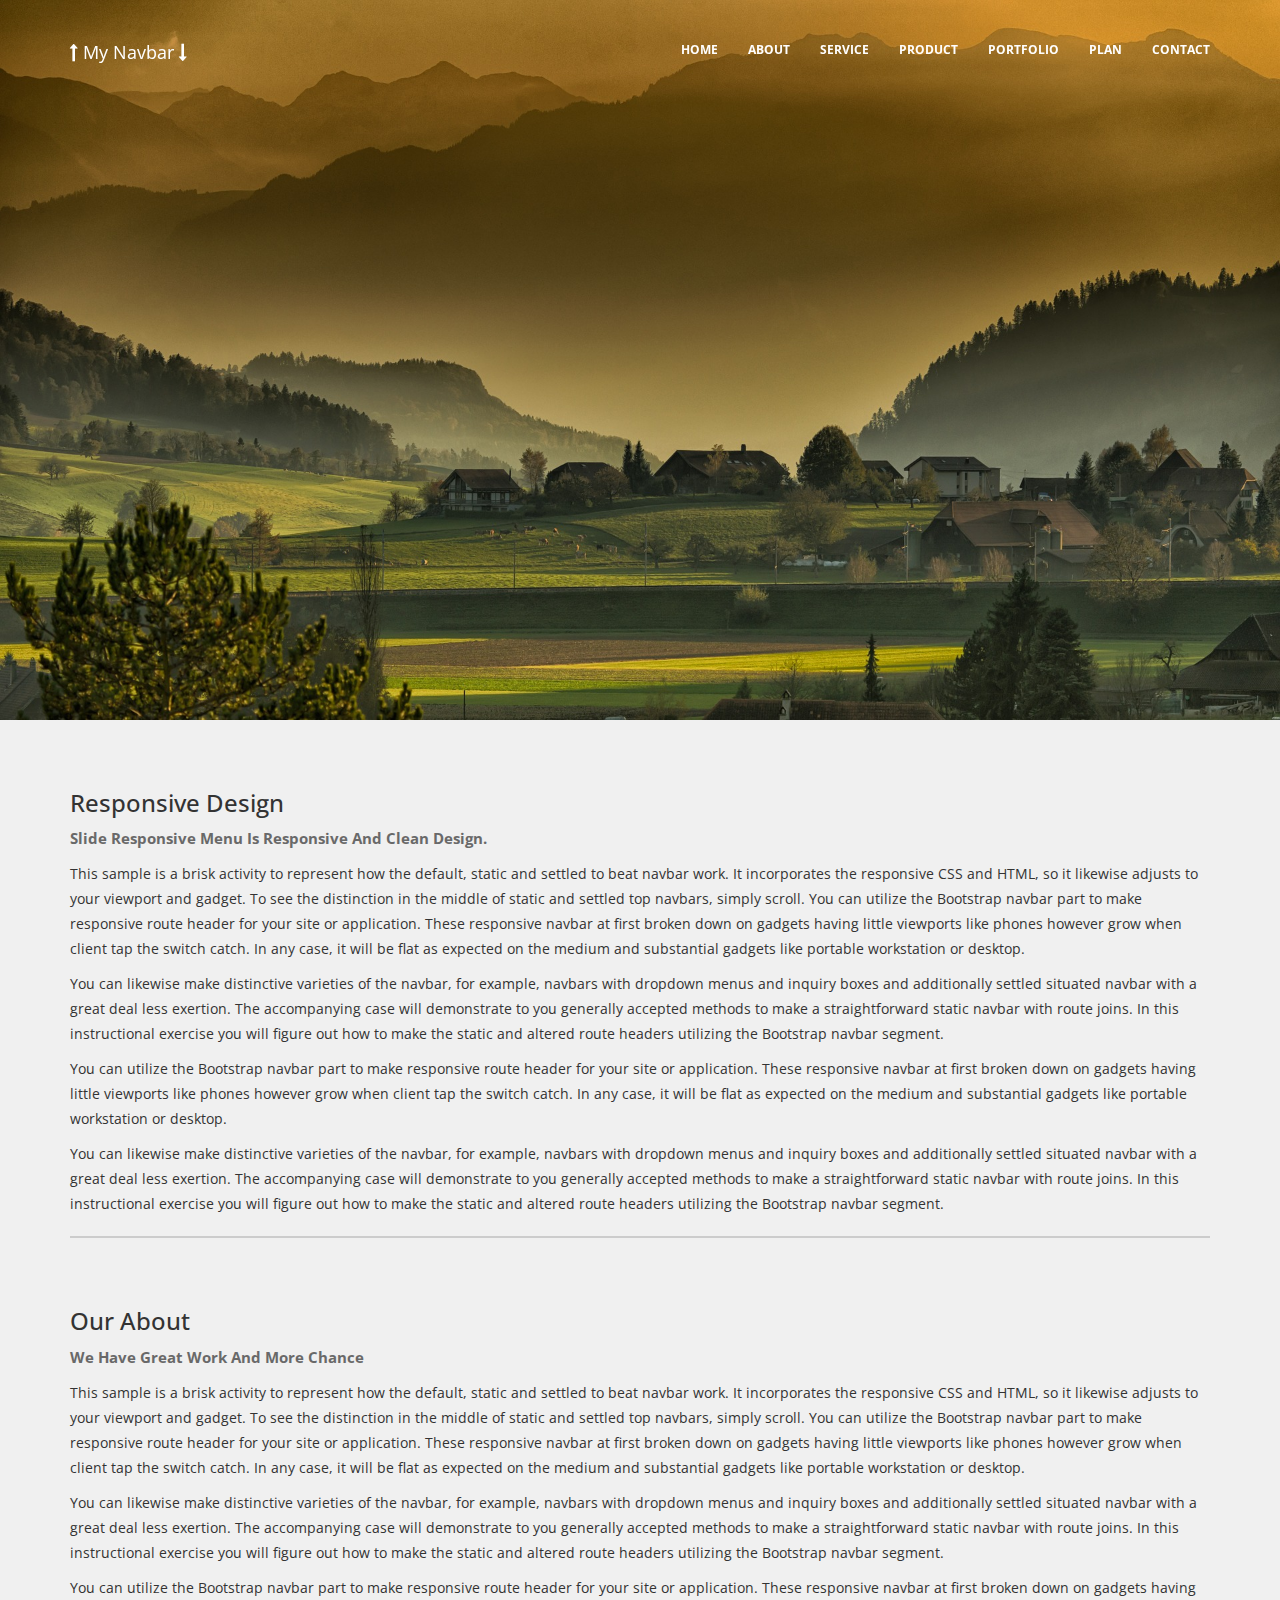
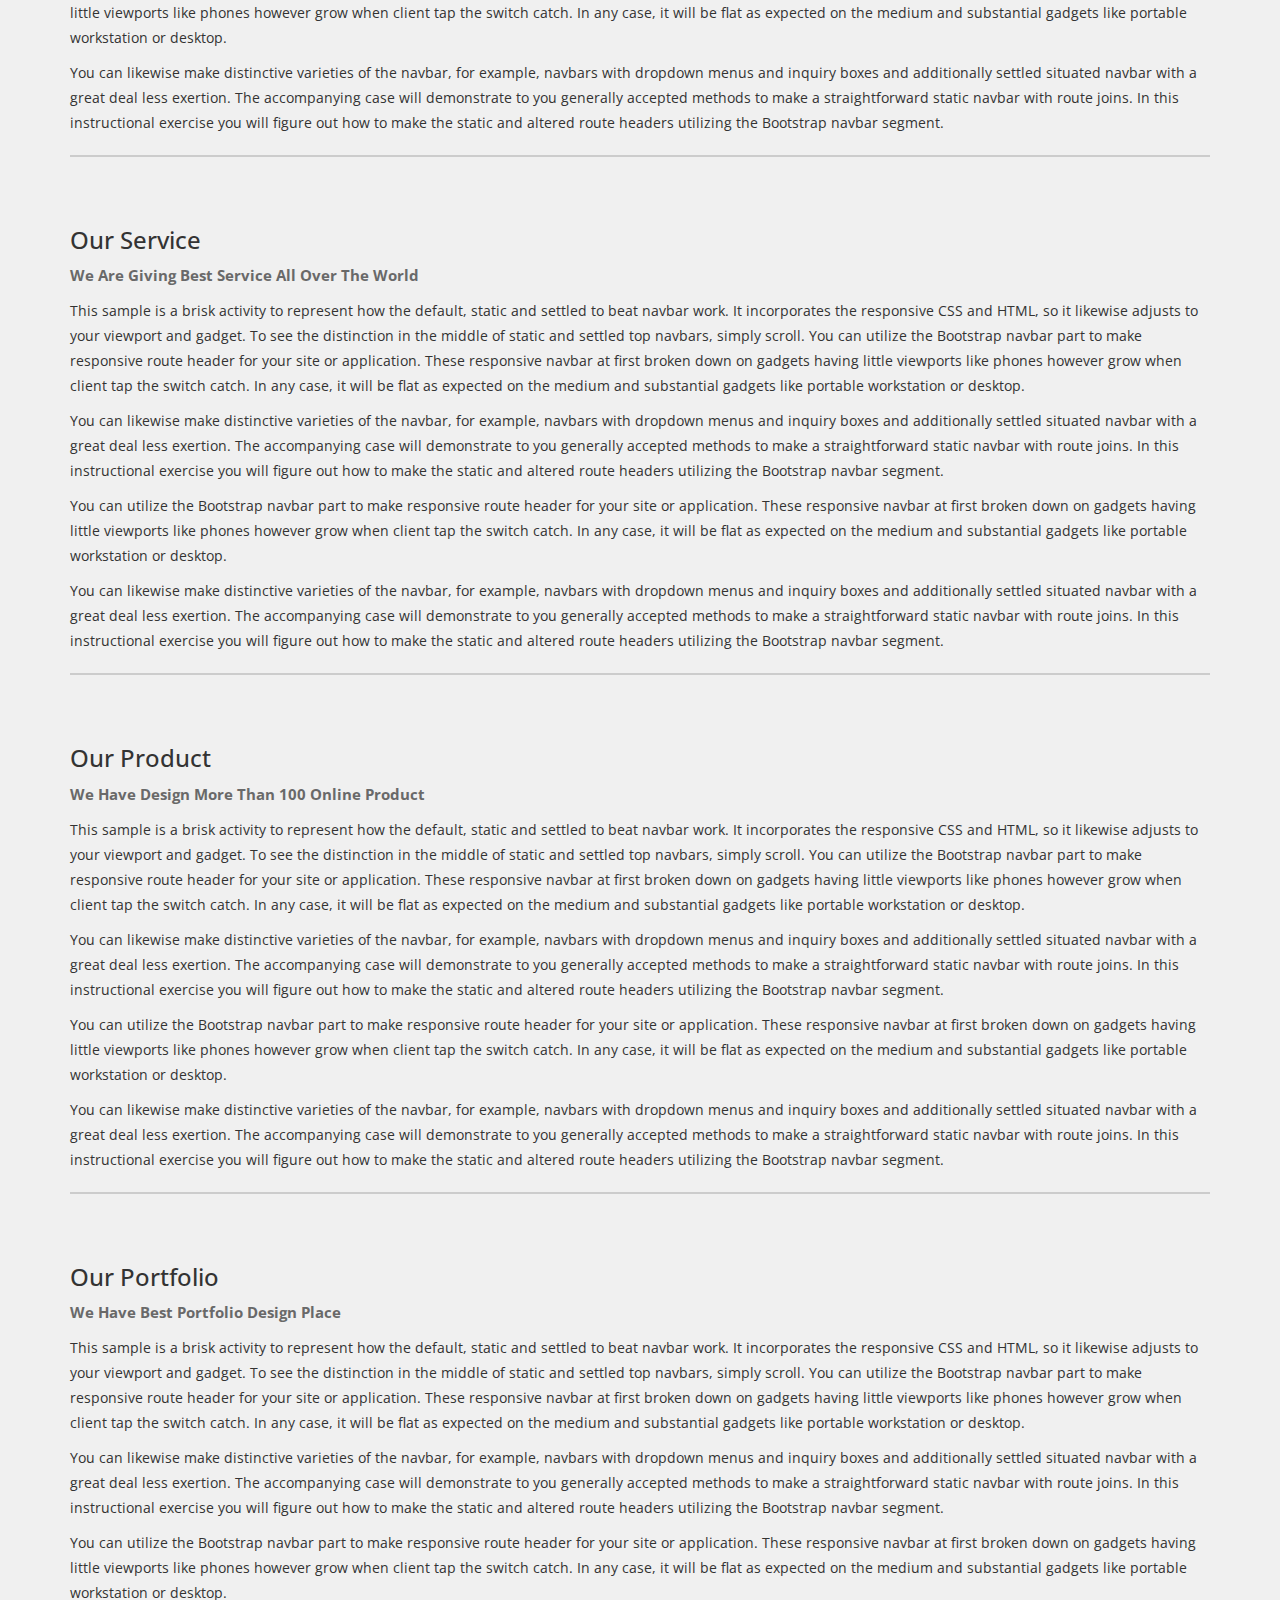
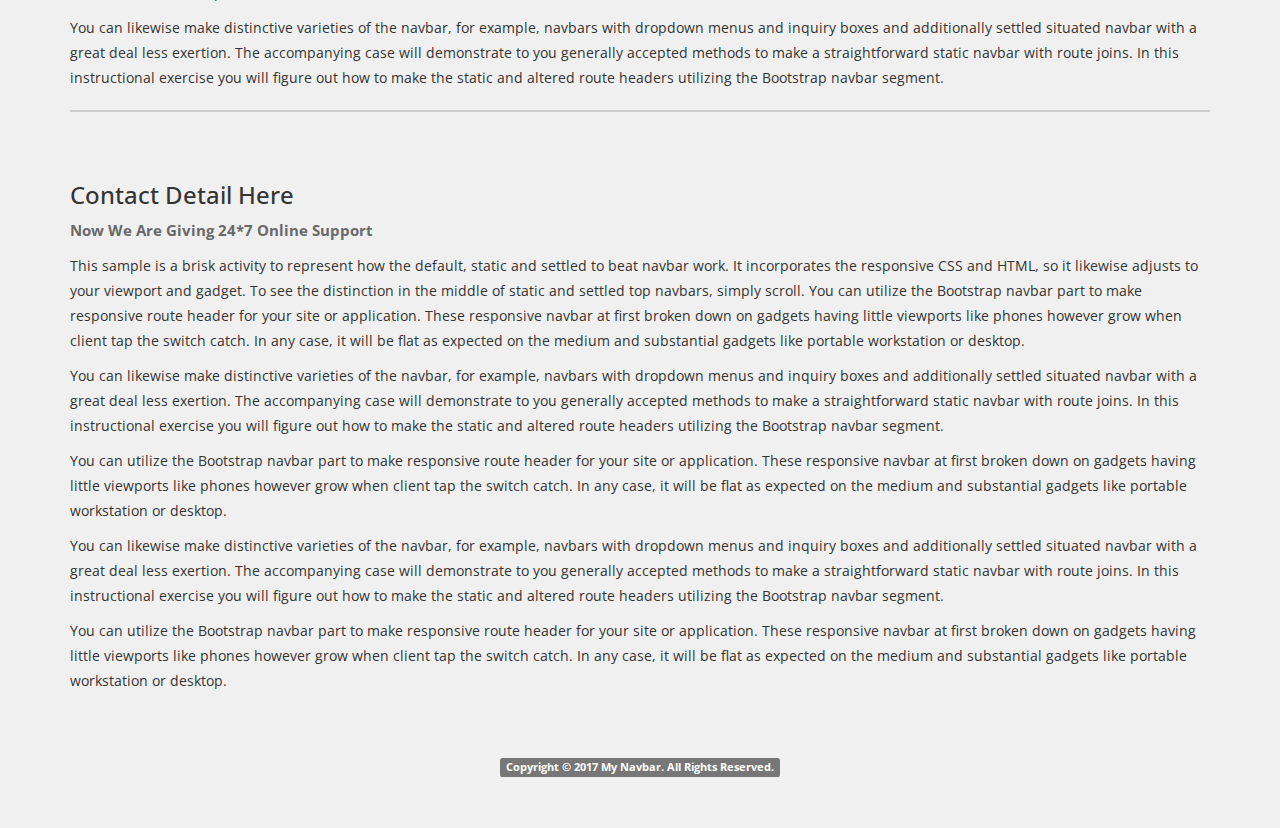
<file: index.html>
<!doctype html>
<html lang="en">
<head>
      <meta charset="UTF-8">
      <title>My Navbar - Top Fixed Responsive Bootstrap Navigation</title>
      <meta http-equiv="X-UA-Compatible" content="IE=edge">
      <meta name="viewport" content="width=device-width, initial-scale=1, maximum-scale=1">
      <link href="my-navbar/css/bootstrap.min.css" rel="stylesheet">
      <link href="my-navbar/css/demo-5/top-navbar-5.css" rel="stylesheet">
      <link href="my-navbar/css/font-awesome.min.css" rel="stylesheet">
      <link href='https://fonts.googleapis.com/css?family=Open+Sans:400,300,600,700,800&amp;subset=latin,greek' rel='stylesheet' type='text/css'>
      <script src="https://oss.maxcdn.com/libs/html5shiv/3.7.0/html5shiv.js"></script>
      <script src="https://oss.maxcdn.com/libs/respond.js/1.4.2/respond.min.js"></script>
   </head>
   <body class="demo">
      <div class="my-nav">
         <div class="navbar navbar-default navbar__initial navbar-fixed-top scrollspy_menu mnav" role="navigation">
            <div class="container">
               <div class="navbar-header mnav">
                  <button type="button" class="navbar-toggle" data-toggle="collapse" data-target=".navbar-collapse"> <span class="sr-only">Toggle navigation</span> <span class="icon-bar"></span> <span class="icon-bar"></span> <span class="icon-bar"></span> </button>
                  <a class="navbar-brand mnav" href="#"><i class="fa fa-long-arrow-up"></i> My Navbar <i class="fa fa-long-arrow-down"></i></a> 
               </div>
               <div class="navbar-collapse collapse">
                  <ul class="fullpage__nav nav navbar-nav navbar-right mnav">
                     <li><a href="#home">Home</a></li>
                     <li><a href="#about">About</a></li>
                     <li><a href="#service">Service</a></li>
                     <li><a href="#product">Product</a></li>
                     <li><a href="#portfolio">Portfolio</a></li>
                     <li><a href="#plan">Plan</a></li>
                     <li><a href="#contact">Contact</a></li>
                  </ul>
               </div>
            </div>
         </div>
      </div>
      <header>
         <div  align="center"><img src="my-navbar/image/landscape.jpg" class="img-responsive"></div>
      </header>
      <div id="bsec">
         <!-- Home Block -->
         <div id="home" >
            <div class="container">
               <div class="text-left">
                  <h3>Responsive Design</h3>
                  <h4> Slide responsive menu is responsive and clean design. </h4>
               </div>
               <div class="row">
                  <div class="col-md-12">
                     <p>This sample is a brisk activity to represent how the default, static and settled to beat navbar work. It incorporates the responsive CSS and HTML, so it likewise adjusts to your viewport and gadget. To see the distinction in the middle of static and settled top navbars, simply scroll. 
                        You can utilize the Bootstrap navbar part to make responsive route header for your site or application. These responsive navbar at first broken down on gadgets having little viewports like phones however grow when client tap the switch catch. In any case, it will be flat as expected on the medium and substantial gadgets like portable workstation or desktop. 
                     </p>
                     <p>You can likewise make distinctive varieties of the navbar, for example, navbars with dropdown menus and inquiry boxes and additionally settled situated navbar with a great deal less exertion. The accompanying case will demonstrate to you generally accepted methods to make a straightforward static navbar with route joins. In this instructional exercise you will figure out how to make the static and altered route headers utilizing the Bootstrap navbar segment.</p>
                     <p>You can utilize the Bootstrap navbar part to make responsive route header for your site or application. These responsive navbar at first broken down on gadgets having little viewports like phones however grow when client tap the switch catch. In any case, it will be flat as expected on the medium and substantial gadgets like portable workstation or desktop. </p>
                     <p>You can likewise make distinctive varieties of the navbar, for example, navbars with dropdown menus and inquiry boxes and additionally settled situated navbar with a great deal less exertion. The accompanying case will demonstrate to you generally accepted methods to make a straightforward static navbar with route joins. In this instructional exercise you will figure out how to make the static and altered route headers utilizing the Bootstrap navbar segment.</p>
                  </div>
               </div>
               <hr>
            </div>
         </div>
         <!-- About Block -->
         <div id="about" >
            <div class="container">
               <div class="text-left">
                  <h3>Our About</h3>
                  <h4>We have great work and more chance</h4>
               </div>
               <div class="row">
                  <div class="col-md-12">
                     <p>This sample is a brisk activity to represent how the default, static and settled to beat navbar work. It incorporates the responsive CSS and HTML, so it likewise adjusts to your viewport and gadget. To see the distinction in the middle of static and settled top navbars, simply scroll. 
                        You can utilize the Bootstrap navbar part to make responsive route header for your site or application. These responsive navbar at first broken down on gadgets having little viewports like phones however grow when client tap the switch catch. In any case, it will be flat as expected on the medium and substantial gadgets like portable workstation or desktop. 
                     </p>
                     <p>You can likewise make distinctive varieties of the navbar, for example, navbars with dropdown menus and inquiry boxes and additionally settled situated navbar with a great deal less exertion. The accompanying case will demonstrate to you generally accepted methods to make a straightforward static navbar with route joins. In this instructional exercise you will figure out how to make the static and altered route headers utilizing the Bootstrap navbar segment.</p>
                     <p>You can utilize the Bootstrap navbar part to make responsive route header for your site or application. These responsive navbar at first broken down on gadgets having little viewports like phones however grow when client tap the switch catch. In any case, it will be flat as expected on the medium and substantial gadgets like portable workstation or desktop. </p>
                     <p>You can likewise make distinctive varieties of the navbar, for example, navbars with dropdown menus and inquiry boxes and additionally settled situated navbar with a great deal less exertion. The accompanying case will demonstrate to you generally accepted methods to make a straightforward static navbar with route joins. In this instructional exercise you will figure out how to make the static and altered route headers utilizing the Bootstrap navbar segment.</p>
                  </div>
               </div>
               <hr>
            </div>
         </div>
         <!-- Service Block -->
         <div id="service">
            <div class="container">
               <div class="text-left">
                  <h3>Our Service</h3>
                  <h4>We are giving best service all over the world</h4>
               </div>
               <div class="row">
                  <div class="col-md-12">
                     <p>This sample is a brisk activity to represent how the default, static and settled to beat navbar work. It incorporates the responsive CSS and HTML, so it likewise adjusts to your viewport and gadget. To see the distinction in the middle of static and settled top navbars, simply scroll. 
                        You can utilize the Bootstrap navbar part to make responsive route header for your site or application. These responsive navbar at first broken down on gadgets having little viewports like phones however grow when client tap the switch catch. In any case, it will be flat as expected on the medium and substantial gadgets like portable workstation or desktop. 
                     </p>
                     <p>You can likewise make distinctive varieties of the navbar, for example, navbars with dropdown menus and inquiry boxes and additionally settled situated navbar with a great deal less exertion. The accompanying case will demonstrate to you generally accepted methods to make a straightforward static navbar with route joins. In this instructional exercise you will figure out how to make the static and altered route headers utilizing the Bootstrap navbar segment.</p>
                     <p>You can utilize the Bootstrap navbar part to make responsive route header for your site or application. These responsive navbar at first broken down on gadgets having little viewports like phones however grow when client tap the switch catch. In any case, it will be flat as expected on the medium and substantial gadgets like portable workstation or desktop. </p>
                     <p>You can likewise make distinctive varieties of the navbar, for example, navbars with dropdown menus and inquiry boxes and additionally settled situated navbar with a great deal less exertion. The accompanying case will demonstrate to you generally accepted methods to make a straightforward static navbar with route joins. In this instructional exercise you will figure out how to make the static and altered route headers utilizing the Bootstrap navbar segment.</p>
                  </div>
               </div>
               <hr>
            </div>
         </div>
         <!-- Product Block -->
         <div id="product">
            <div class="container">
               <div class="text-left">
                  <h3>Our Product</h3>
                  <h4>We have design more than 100 online product</h4>
               </div>
               <div class="row">
                  <div class="col-md-12">
                     <p>This sample is a brisk activity to represent how the default, static and settled to beat navbar work. It incorporates the responsive CSS and HTML, so it likewise adjusts to your viewport and gadget. To see the distinction in the middle of static and settled top navbars, simply scroll. 
                        You can utilize the Bootstrap navbar part to make responsive route header for your site or application. These responsive navbar at first broken down on gadgets having little viewports like phones however grow when client tap the switch catch. In any case, it will be flat as expected on the medium and substantial gadgets like portable workstation or desktop. 
                     </p>
                     <p>You can likewise make distinctive varieties of the navbar, for example, navbars with dropdown menus and inquiry boxes and additionally settled situated navbar with a great deal less exertion. The accompanying case will demonstrate to you generally accepted methods to make a straightforward static navbar with route joins. In this instructional exercise you will figure out how to make the static and altered route headers utilizing the Bootstrap navbar segment.</p>
                     <p>You can utilize the Bootstrap navbar part to make responsive route header for your site or application. These responsive navbar at first broken down on gadgets having little viewports like phones however grow when client tap the switch catch. In any case, it will be flat as expected on the medium and substantial gadgets like portable workstation or desktop. </p>
                     <p>You can likewise make distinctive varieties of the navbar, for example, navbars with dropdown menus and inquiry boxes and additionally settled situated navbar with a great deal less exertion. The accompanying case will demonstrate to you generally accepted methods to make a straightforward static navbar with route joins. In this instructional exercise you will figure out how to make the static and altered route headers utilizing the Bootstrap navbar segment.</p>
                  </div>
               </div>
               <hr>
            </div>
         </div>
         <!-- Portfolio Block -->
         <div id="portfolio">
            <div class="container">
               <div class="text-left">
                  <h3>Our Portfolio</h3>
                  <h4>We have best portfolio design place</h4>
               </div>
               <div class="row">
                  <div class="col-md-12">
                     <p>This sample is a brisk activity to represent how the default, static and settled to beat navbar work. It incorporates the responsive CSS and HTML, so it likewise adjusts to your viewport and gadget. To see the distinction in the middle of static and settled top navbars, simply scroll. 
                        You can utilize the Bootstrap navbar part to make responsive route header for your site or application. These responsive navbar at first broken down on gadgets having little viewports like phones however grow when client tap the switch catch. In any case, it will be flat as expected on the medium and substantial gadgets like portable workstation or desktop. 
                     </p>
                     <p>You can likewise make distinctive varieties of the navbar, for example, navbars with dropdown menus and inquiry boxes and additionally settled situated navbar with a great deal less exertion. The accompanying case will demonstrate to you generally accepted methods to make a straightforward static navbar with route joins. In this instructional exercise you will figure out how to make the static and altered route headers utilizing the Bootstrap navbar segment.</p>
                     <p>You can utilize the Bootstrap navbar part to make responsive route header for your site or application. These responsive navbar at first broken down on gadgets having little viewports like phones however grow when client tap the switch catch. In any case, it will be flat as expected on the medium and substantial gadgets like portable workstation or desktop. </p>
                     <p>You can likewise make distinctive varieties of the navbar, for example, navbars with dropdown menus and inquiry boxes and additionally settled situated navbar with a great deal less exertion. The accompanying case will demonstrate to you generally accepted methods to make a straightforward static navbar with route joins. In this instructional exercise you will figure out how to make the static and altered route headers utilizing the Bootstrap navbar segment.</p>
                  </div>
               </div>
               <hr>
            </div>
         </div>
         <!-- Contact Block -->
         <div id="contact">
            <div class="container">
               <div class="text-left">
                  <h3>Contact Detail Here</h3>
                  <h4>Now we are giving 24*7 online support</h4>
               </div>
               <div class="row">
                  <div class="col-md-12">
                     <p>This sample is a brisk activity to represent how the default, static and settled to beat navbar work. It incorporates the responsive CSS and HTML, so it likewise adjusts to your viewport and gadget. To see the distinction in the middle of static and settled top navbars, simply scroll. 
                        You can utilize the Bootstrap navbar part to make responsive route header for your site or application. These responsive navbar at first broken down on gadgets having little viewports like phones however grow when client tap the switch catch. In any case, it will be flat as expected on the medium and substantial gadgets like portable workstation or desktop. 
                     </p>
                     <p>You can likewise make distinctive varieties of the navbar, for example, navbars with dropdown menus and inquiry boxes and additionally settled situated navbar with a great deal less exertion. The accompanying case will demonstrate to you generally accepted methods to make a straightforward static navbar with route joins. In this instructional exercise you will figure out how to make the static and altered route headers utilizing the Bootstrap navbar segment.</p>
                     <p>You can utilize the Bootstrap navbar part to make responsive route header for your site or application. These responsive navbar at first broken down on gadgets having little viewports like phones however grow when client tap the switch catch. In any case, it will be flat as expected on the medium and substantial gadgets like portable workstation or desktop. </p>
                     <p>You can likewise make distinctive varieties of the navbar, for example, navbars with dropdown menus and inquiry boxes and additionally settled situated navbar with a great deal less exertion. The accompanying case will demonstrate to you generally accepted methods to make a straightforward static navbar with route joins. In this instructional exercise you will figure out how to make the static and altered route headers utilizing the Bootstrap navbar segment.</p>
                     <p>You can utilize the Bootstrap navbar part to make responsive route header for your site or application. These responsive navbar at first broken down on gadgets having little viewports like phones however grow when client tap the switch catch. In any case, it will be flat as expected on the medium and substantial gadgets like portable workstation or desktop. </p>
                  </div>
               </div>
            </div>
         </div>
         <div class="pad-top"></div>
         <footer>
            <div class="text-center">
               <p class="label label-default"> Copyright © 2017 My Navbar. All Rights Reserved. </p>
            </div>
         </footer>
         <div class="pad-bot"></div>
      </div>
      <!--  Latest jQuery Plugins -->
      <script src="my-navbar/js/jquery.min.js"></script>
      <!-- Include all compiled plugins (below), or include individual files as needed --> 
      <script src="my-navbar/js/bootstrap.min.js"></script>
      <!-- Mynav Bar Script -->
      <script src="my-navbar/js/nav-js-3/jquery.waypoints.min.js"></script>
      <script src="my-navbar/js/nav-js-3/custom-nav-scroll.js"></script>
   </body>

<!-- Mirrored from designcollection.in/codecanyon/my-navbar/top-navbar-5.html?ref=designcollection by HTTrack Website Copier/3.x [XR&CO'2014], Fri, 23 Mar 2018 16:36:59 GMT -->
</html>
</file>
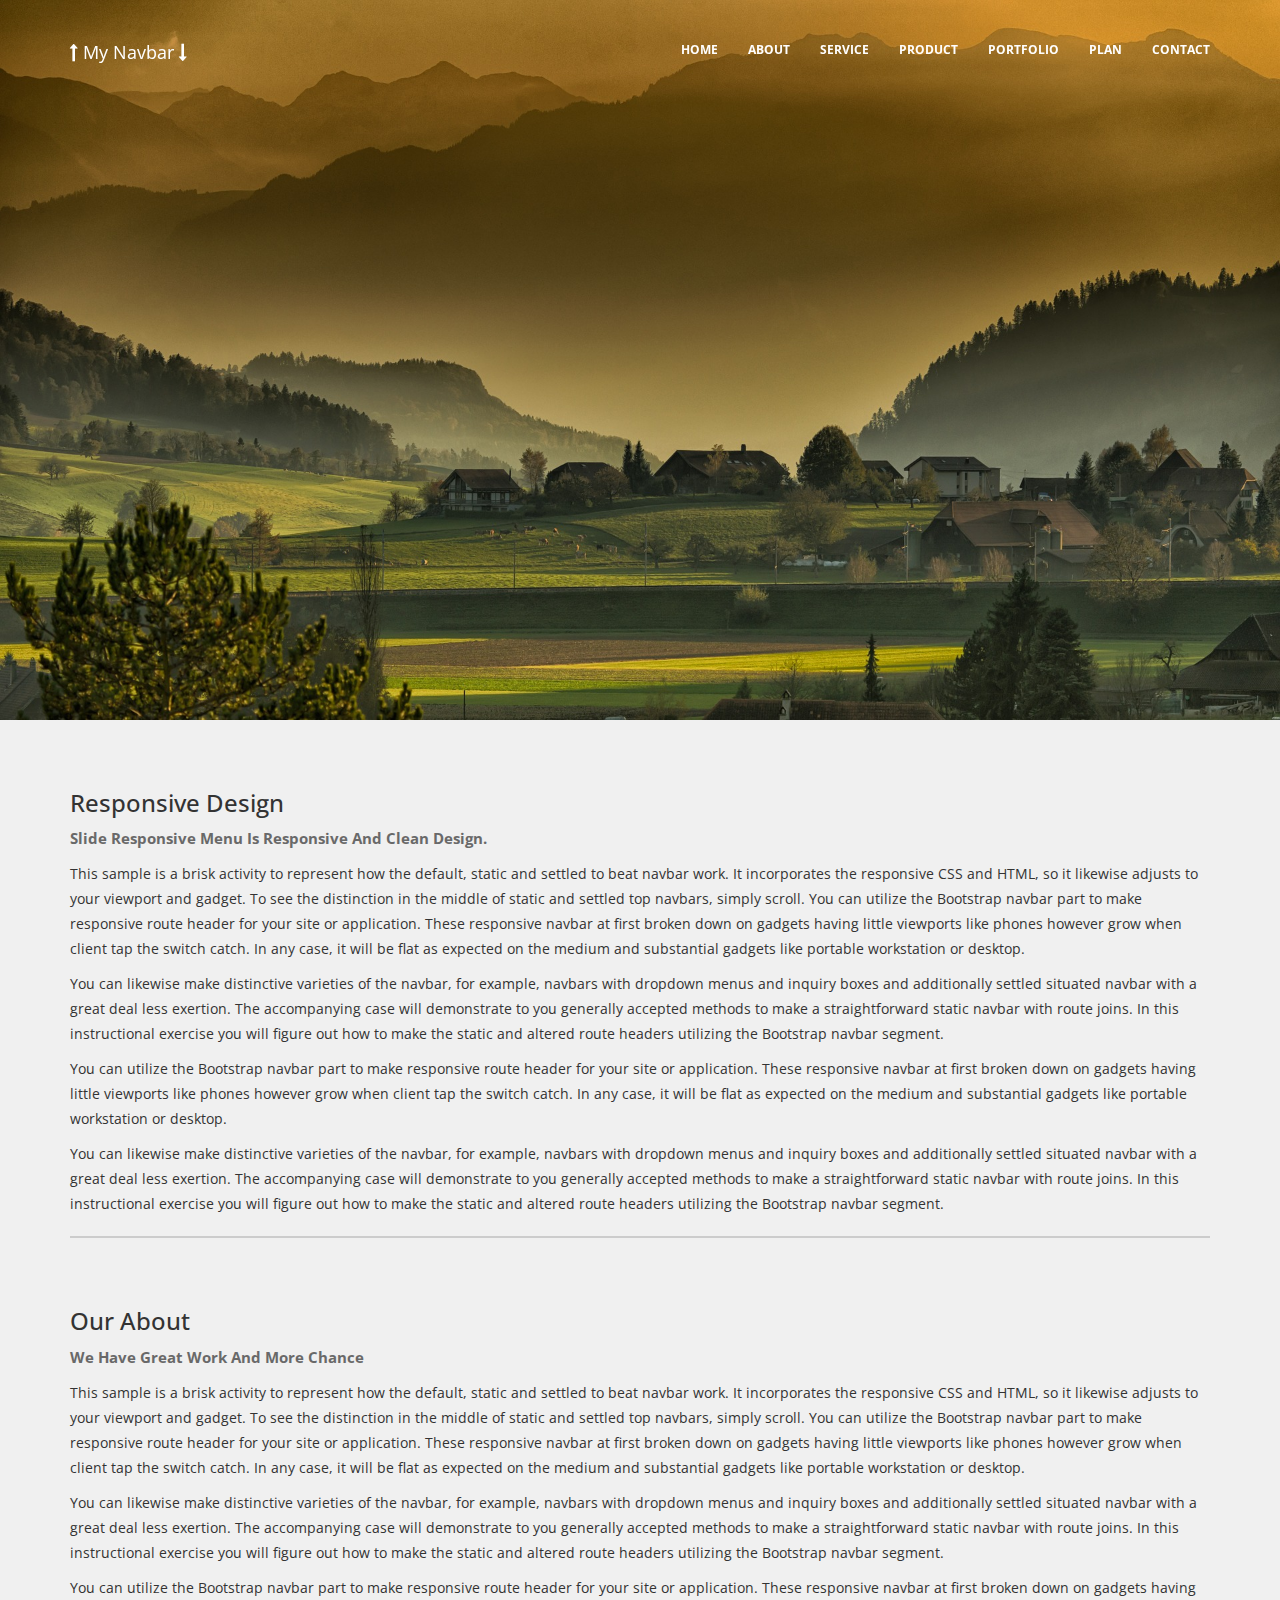
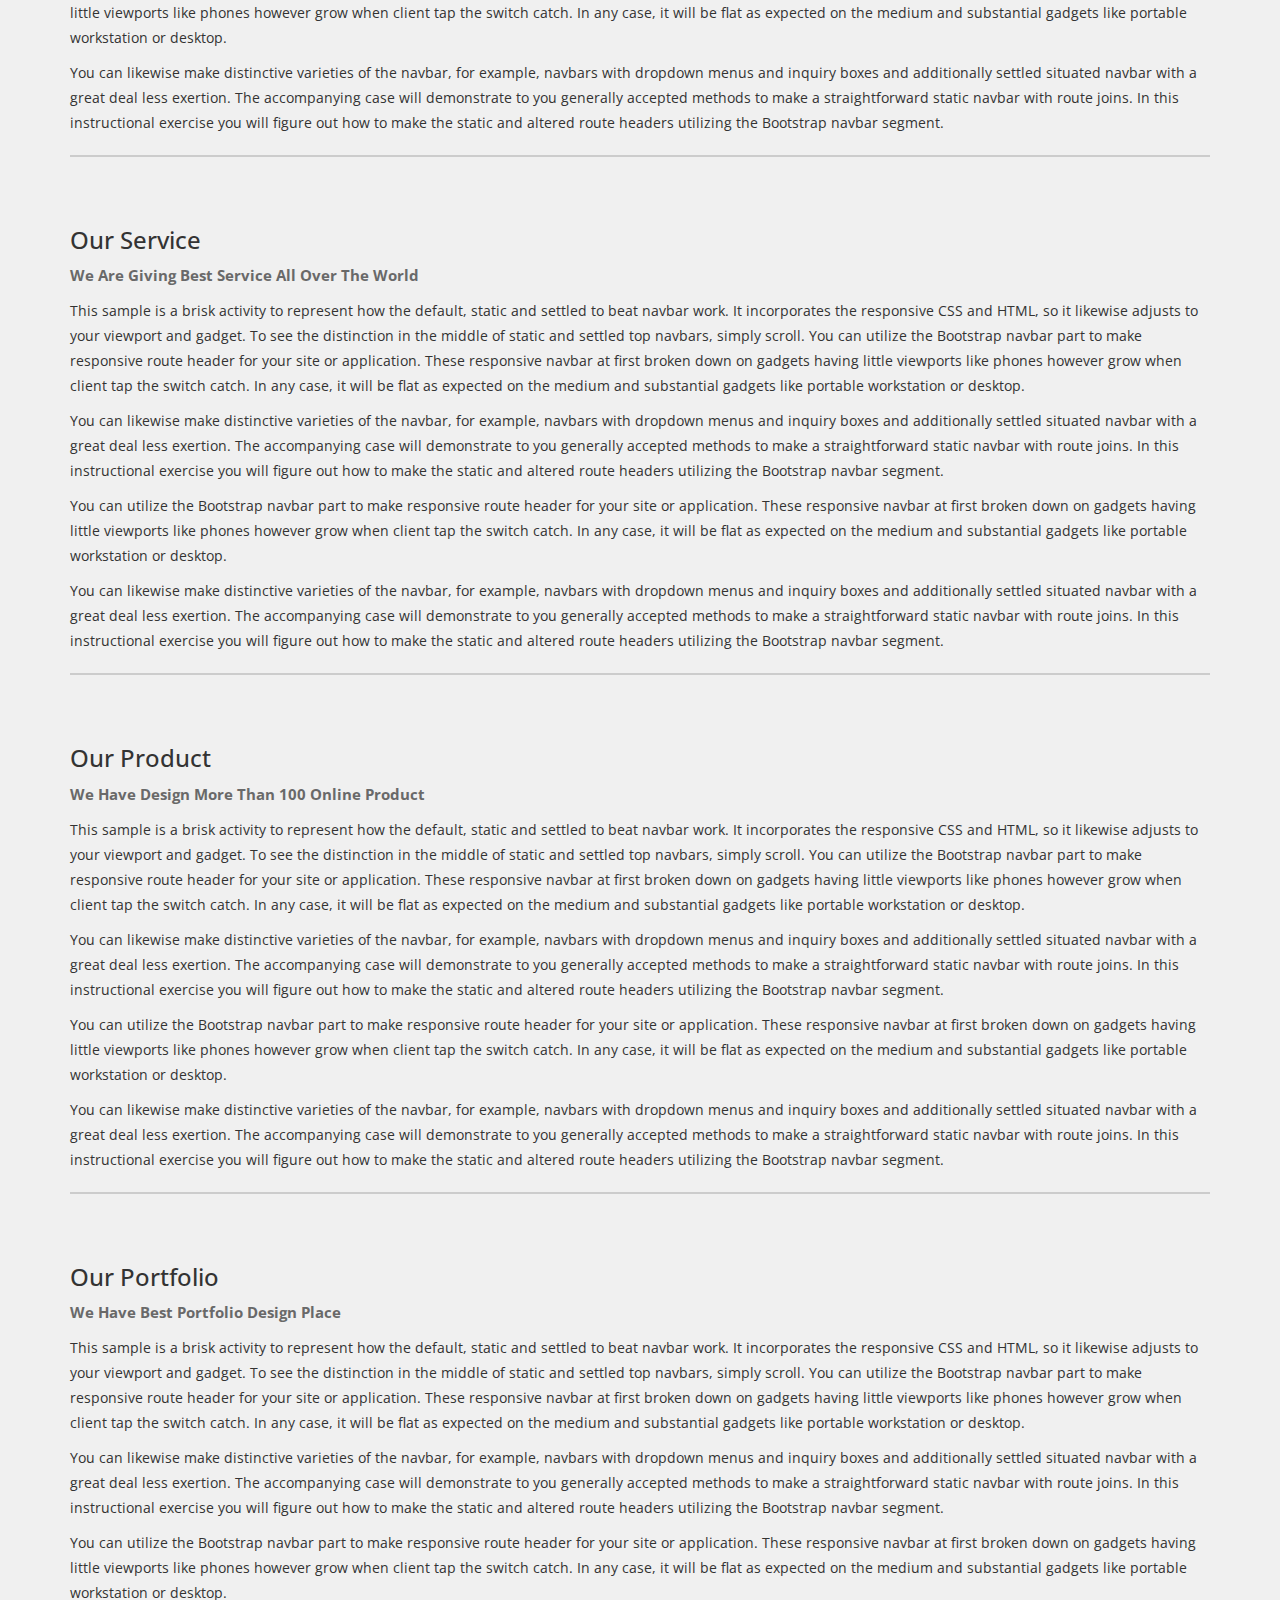
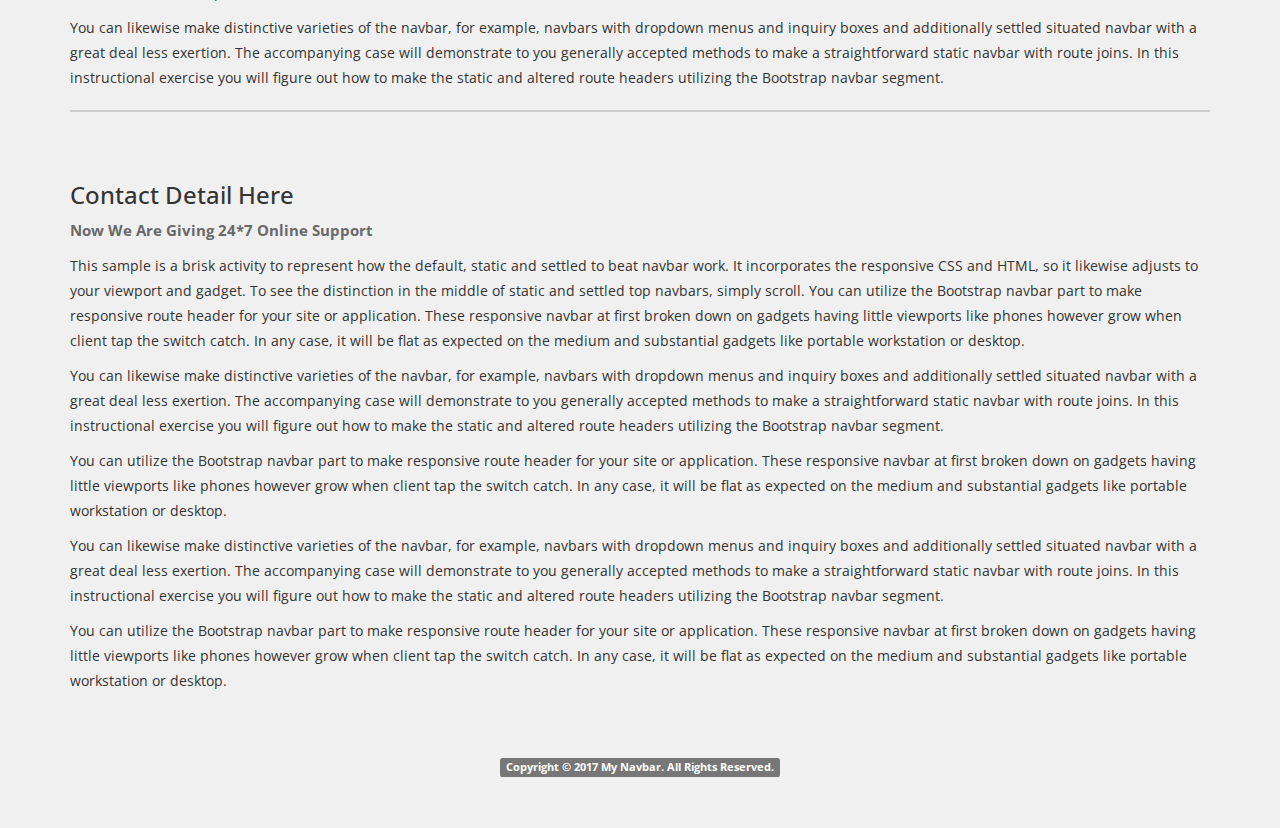
<file: original.html>
<!doctype html>
<html lang="en">
<head>
      <meta charset="UTF-8">
      <title>My Navbar - Top Fixed Responsive Bootstrap Navigation</title>
      <meta http-equiv="X-UA-Compatible" content="IE=edge">
      <meta name="viewport" content="width=device-width, initial-scale=1, maximum-scale=1">
      <link href="my-navbar/css/bootstrap.min.css" rel="stylesheet">
      <link href="my-navbar/css/demo-5/top-navbar-5.css" rel="stylesheet">
      <link href="my-navbar/css/font-awesome.min.css" rel="stylesheet">
      <link href='https://fonts.googleapis.com/css?family=Open+Sans:400,300,600,700,800&amp;subset=latin,greek' rel='stylesheet' type='text/css'>
      <script src="https://oss.maxcdn.com/libs/html5shiv/3.7.0/html5shiv.js"></script>
      <script src="https://oss.maxcdn.com/libs/respond.js/1.4.2/respond.min.js"></script>
   </head>
   <body class="demo">

      <header>
         <div class="my-nav">
            <div class="navbar navbar-default navbar__initial navbar-fixed-top scrollspy_menu mnav" role="navigation">
               <div class="container">
                  <div class="navbar-header mnav">
                     <button type="button" class="navbar-toggle" data-toggle="collapse" data-target=".navbar-collapse"> <span class="sr-only">Toggle navigation</span> <span class="icon-bar"></span> <span class="icon-bar"></span> <span class="icon-bar"></span> </button>
                     <a class="navbar-brand mnav" href="#"><i class="fa fa-long-arrow-up"></i> My Navbar <i class="fa fa-long-arrow-down"></i></a>
                  </div>
                  <div class="navbar-collapse collapse">
                     <ul class="fullpage__nav nav navbar-nav navbar-right mnav">
                        <li><a href="#home">Home</a></li>
                        <li><a href="#about">About</a></li>
                        <li><a href="#service">Service</a></li>
                        <li><a href="#product">Product</a></li>
                        <li><a href="#portfolio">Portfolio</a></li>
                        <li><a href="#plan">Plan</a></li>
                        <li><a href="#contact">Contact</a></li>
                     </ul>
                  </div>
               </div>
            </div>
         </div>
         <div  align="center"><img src="my-navbar/image/landscape.jpg" class="img-responsive"></div>
      </header>
      <div id="bsec">
         <!-- Home Block -->
         <div id="home" >
            <div class="container">
               <div class="text-left">
                  <h3>Responsive Design</h3>
                  <h4> Slide responsive menu is responsive and clean design. </h4>
               </div>
               <div class="row">
                  <div class="col-md-12">
                     <p>This sample is a brisk activity to represent how the default, static and settled to beat navbar work. It incorporates the responsive CSS and HTML, so it likewise adjusts to your viewport and gadget. To see the distinction in the middle of static and settled top navbars, simply scroll. 
                        You can utilize the Bootstrap navbar part to make responsive route header for your site or application. These responsive navbar at first broken down on gadgets having little viewports like phones however grow when client tap the switch catch. In any case, it will be flat as expected on the medium and substantial gadgets like portable workstation or desktop. 
                     </p>
                     <p>You can likewise make distinctive varieties of the navbar, for example, navbars with dropdown menus and inquiry boxes and additionally settled situated navbar with a great deal less exertion. The accompanying case will demonstrate to you generally accepted methods to make a straightforward static navbar with route joins. In this instructional exercise you will figure out how to make the static and altered route headers utilizing the Bootstrap navbar segment.</p>
                     <p>You can utilize the Bootstrap navbar part to make responsive route header for your site or application. These responsive navbar at first broken down on gadgets having little viewports like phones however grow when client tap the switch catch. In any case, it will be flat as expected on the medium and substantial gadgets like portable workstation or desktop. </p>
                     <p>You can likewise make distinctive varieties of the navbar, for example, navbars with dropdown menus and inquiry boxes and additionally settled situated navbar with a great deal less exertion. The accompanying case will demonstrate to you generally accepted methods to make a straightforward static navbar with route joins. In this instructional exercise you will figure out how to make the static and altered route headers utilizing the Bootstrap navbar segment.</p>
                  </div>
               </div>
               <hr>
            </div>
         </div>
         <!-- About Block -->
         <div id="about" >
            <div class="container">
               <div class="text-left">
                  <h3>Our About</h3>
                  <h4>We have great work and more chance</h4>
               </div>
               <div class="row">
                  <div class="col-md-12">
                     <p>This sample is a brisk activity to represent how the default, static and settled to beat navbar work. It incorporates the responsive CSS and HTML, so it likewise adjusts to your viewport and gadget. To see the distinction in the middle of static and settled top navbars, simply scroll. 
                        You can utilize the Bootstrap navbar part to make responsive route header for your site or application. These responsive navbar at first broken down on gadgets having little viewports like phones however grow when client tap the switch catch. In any case, it will be flat as expected on the medium and substantial gadgets like portable workstation or desktop. 
                     </p>
                     <p>You can likewise make distinctive varieties of the navbar, for example, navbars with dropdown menus and inquiry boxes and additionally settled situated navbar with a great deal less exertion. The accompanying case will demonstrate to you generally accepted methods to make a straightforward static navbar with route joins. In this instructional exercise you will figure out how to make the static and altered route headers utilizing the Bootstrap navbar segment.</p>
                     <p>You can utilize the Bootstrap navbar part to make responsive route header for your site or application. These responsive navbar at first broken down on gadgets having little viewports like phones however grow when client tap the switch catch. In any case, it will be flat as expected on the medium and substantial gadgets like portable workstation or desktop. </p>
                     <p>You can likewise make distinctive varieties of the navbar, for example, navbars with dropdown menus and inquiry boxes and additionally settled situated navbar with a great deal less exertion. The accompanying case will demonstrate to you generally accepted methods to make a straightforward static navbar with route joins. In this instructional exercise you will figure out how to make the static and altered route headers utilizing the Bootstrap navbar segment.</p>
                  </div>
               </div>
               <hr>
            </div>
         </div>
         <!-- Service Block -->
         <div id="service">
            <div class="container">
               <div class="text-left">
                  <h3>Our Service</h3>
                  <h4>We are giving best service all over the world</h4>
               </div>
               <div class="row">
                  <div class="col-md-12">
                     <p>This sample is a brisk activity to represent how the default, static and settled to beat navbar work. It incorporates the responsive CSS and HTML, so it likewise adjusts to your viewport and gadget. To see the distinction in the middle of static and settled top navbars, simply scroll. 
                        You can utilize the Bootstrap navbar part to make responsive route header for your site or application. These responsive navbar at first broken down on gadgets having little viewports like phones however grow when client tap the switch catch. In any case, it will be flat as expected on the medium and substantial gadgets like portable workstation or desktop. 
                     </p>
                     <p>You can likewise make distinctive varieties of the navbar, for example, navbars with dropdown menus and inquiry boxes and additionally settled situated navbar with a great deal less exertion. The accompanying case will demonstrate to you generally accepted methods to make a straightforward static navbar with route joins. In this instructional exercise you will figure out how to make the static and altered route headers utilizing the Bootstrap navbar segment.</p>
                     <p>You can utilize the Bootstrap navbar part to make responsive route header for your site or application. These responsive navbar at first broken down on gadgets having little viewports like phones however grow when client tap the switch catch. In any case, it will be flat as expected on the medium and substantial gadgets like portable workstation or desktop. </p>
                     <p>You can likewise make distinctive varieties of the navbar, for example, navbars with dropdown menus and inquiry boxes and additionally settled situated navbar with a great deal less exertion. The accompanying case will demonstrate to you generally accepted methods to make a straightforward static navbar with route joins. In this instructional exercise you will figure out how to make the static and altered route headers utilizing the Bootstrap navbar segment.</p>
                  </div>
               </div>
               <hr>
            </div>
         </div>
         <!-- Product Block -->
         <div id="product">
            <div class="container">
               <div class="text-left">
                  <h3>Our Product</h3>
                  <h4>We have design more than 100 online product</h4>
               </div>
               <div class="row">
                  <div class="col-md-12">
                     <p>This sample is a brisk activity to represent how the default, static and settled to beat navbar work. It incorporates the responsive CSS and HTML, so it likewise adjusts to your viewport and gadget. To see the distinction in the middle of static and settled top navbars, simply scroll. 
                        You can utilize the Bootstrap navbar part to make responsive route header for your site or application. These responsive navbar at first broken down on gadgets having little viewports like phones however grow when client tap the switch catch. In any case, it will be flat as expected on the medium and substantial gadgets like portable workstation or desktop. 
                     </p>
                     <p>You can likewise make distinctive varieties of the navbar, for example, navbars with dropdown menus and inquiry boxes and additionally settled situated navbar with a great deal less exertion. The accompanying case will demonstrate to you generally accepted methods to make a straightforward static navbar with route joins. In this instructional exercise you will figure out how to make the static and altered route headers utilizing the Bootstrap navbar segment.</p>
                     <p>You can utilize the Bootstrap navbar part to make responsive route header for your site or application. These responsive navbar at first broken down on gadgets having little viewports like phones however grow when client tap the switch catch. In any case, it will be flat as expected on the medium and substantial gadgets like portable workstation or desktop. </p>
                     <p>You can likewise make distinctive varieties of the navbar, for example, navbars with dropdown menus and inquiry boxes and additionally settled situated navbar with a great deal less exertion. The accompanying case will demonstrate to you generally accepted methods to make a straightforward static navbar with route joins. In this instructional exercise you will figure out how to make the static and altered route headers utilizing the Bootstrap navbar segment.</p>
                  </div>
               </div>
               <hr>
            </div>
         </div>
         <!-- Portfolio Block -->
         <div id="portfolio">
            <div class="container">
               <div class="text-left">
                  <h3>Our Portfolio</h3>
                  <h4>We have best portfolio design place</h4>
               </div>
               <div class="row">
                  <div class="col-md-12">
                     <p>This sample is a brisk activity to represent how the default, static and settled to beat navbar work. It incorporates the responsive CSS and HTML, so it likewise adjusts to your viewport and gadget. To see the distinction in the middle of static and settled top navbars, simply scroll. 
                        You can utilize the Bootstrap navbar part to make responsive route header for your site or application. These responsive navbar at first broken down on gadgets having little viewports like phones however grow when client tap the switch catch. In any case, it will be flat as expected on the medium and substantial gadgets like portable workstation or desktop. 
                     </p>
                     <p>You can likewise make distinctive varieties of the navbar, for example, navbars with dropdown menus and inquiry boxes and additionally settled situated navbar with a great deal less exertion. The accompanying case will demonstrate to you generally accepted methods to make a straightforward static navbar with route joins. In this instructional exercise you will figure out how to make the static and altered route headers utilizing the Bootstrap navbar segment.</p>
                     <p>You can utilize the Bootstrap navbar part to make responsive route header for your site or application. These responsive navbar at first broken down on gadgets having little viewports like phones however grow when client tap the switch catch. In any case, it will be flat as expected on the medium and substantial gadgets like portable workstation or desktop. </p>
                     <p>You can likewise make distinctive varieties of the navbar, for example, navbars with dropdown menus and inquiry boxes and additionally settled situated navbar with a great deal less exertion. The accompanying case will demonstrate to you generally accepted methods to make a straightforward static navbar with route joins. In this instructional exercise you will figure out how to make the static and altered route headers utilizing the Bootstrap navbar segment.</p>
                  </div>
               </div>
               <hr>
            </div>
         </div>
         <!-- Contact Block -->
         <div id="contact">
            <div class="container">
               <div class="text-left">
                  <h3>Contact Detail Here</h3>
                  <h4>Now we are giving 24*7 online support</h4>
               </div>
               <div class="row">
                  <div class="col-md-12">
                     <p>This sample is a brisk activity to represent how the default, static and settled to beat navbar work. It incorporates the responsive CSS and HTML, so it likewise adjusts to your viewport and gadget. To see the distinction in the middle of static and settled top navbars, simply scroll. 
                        You can utilize the Bootstrap navbar part to make responsive route header for your site or application. These responsive navbar at first broken down on gadgets having little viewports like phones however grow when client tap the switch catch. In any case, it will be flat as expected on the medium and substantial gadgets like portable workstation or desktop. 
                     </p>
                     <p>You can likewise make distinctive varieties of the navbar, for example, navbars with dropdown menus and inquiry boxes and additionally settled situated navbar with a great deal less exertion. The accompanying case will demonstrate to you generally accepted methods to make a straightforward static navbar with route joins. In this instructional exercise you will figure out how to make the static and altered route headers utilizing the Bootstrap navbar segment.</p>
                     <p>You can utilize the Bootstrap navbar part to make responsive route header for your site or application. These responsive navbar at first broken down on gadgets having little viewports like phones however grow when client tap the switch catch. In any case, it will be flat as expected on the medium and substantial gadgets like portable workstation or desktop. </p>
                     <p>You can likewise make distinctive varieties of the navbar, for example, navbars with dropdown menus and inquiry boxes and additionally settled situated navbar with a great deal less exertion. The accompanying case will demonstrate to you generally accepted methods to make a straightforward static navbar with route joins. In this instructional exercise you will figure out how to make the static and altered route headers utilizing the Bootstrap navbar segment.</p>
                     <p>You can utilize the Bootstrap navbar part to make responsive route header for your site or application. These responsive navbar at first broken down on gadgets having little viewports like phones however grow when client tap the switch catch. In any case, it will be flat as expected on the medium and substantial gadgets like portable workstation or desktop. </p>
                  </div>
               </div>
            </div>
         </div>
         <div class="pad-top"></div>
         <footer>
            <div class="text-center">
               <p class="label label-default"> Copyright © 2017 My Navbar. All Rights Reserved. </p>
            </div>
         </footer>
         <div class="pad-bot"></div>
      </div>
      <!--  Latest jQuery Plugins -->
      <script src="my-navbar/js/jquery.min.js"></script>
      <!-- Include all compiled plugins (below), or include individual files as needed --> 
      <script src="my-navbar/js/bootstrap.min.js"></script>
      <!-- Mynav Bar Script -->
      <script src="my-navbar/js/nav-js-3/jquery.waypoints.min.js"></script>
      <script src="my-navbar/js/nav-js-3/custom-nav-scroll.js"></script>
   </body>

<!-- Mirrored from designcollection.in/codecanyon/my-navbar/top-navbar-5.html?ref=designcollection by HTTrack Website Copier/3.x [XR&CO'2014], Fri, 23 Mar 2018 16:36:59 GMT -->
</html>
</file>
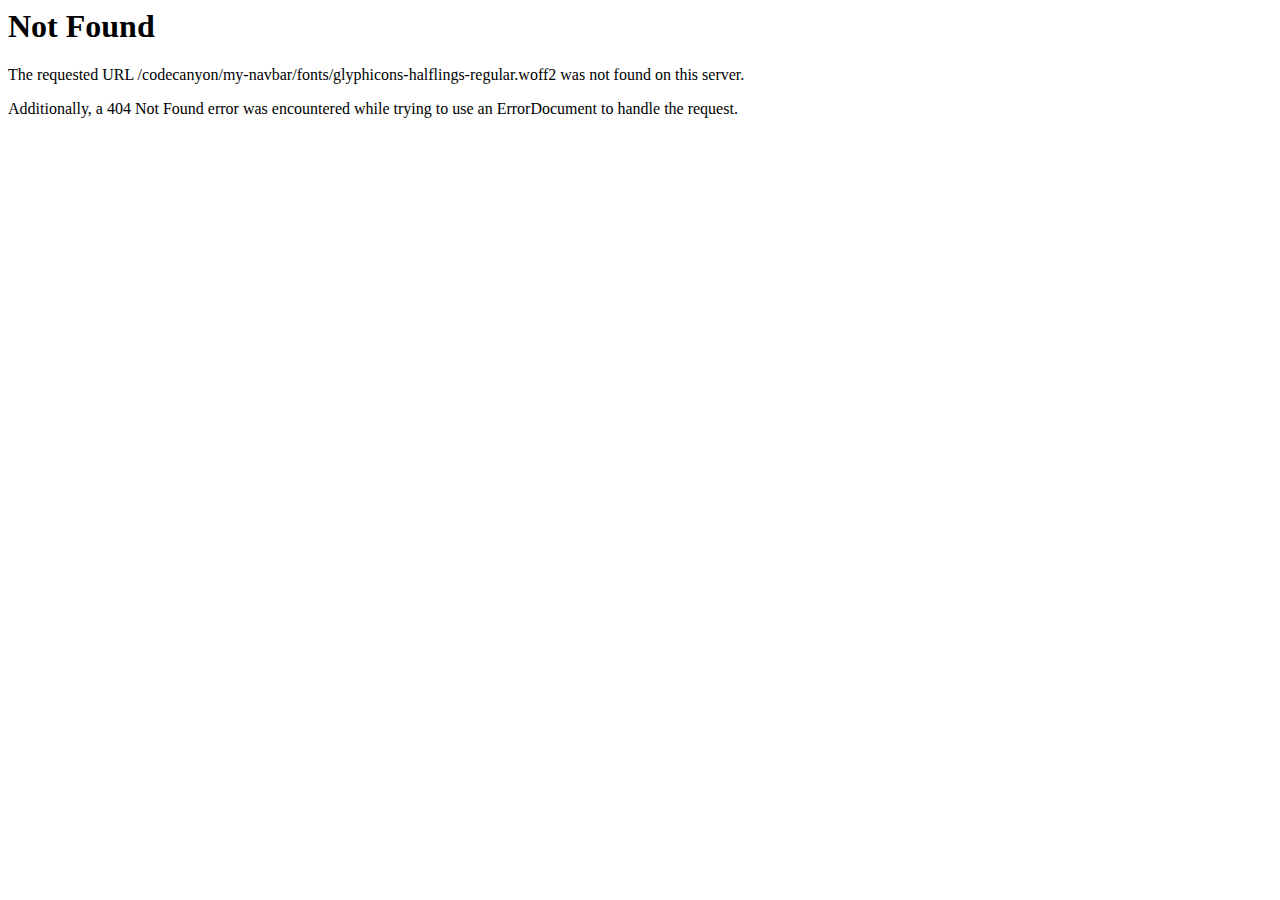
<file: my-navbar/fonts/glyphicons-halflings-regular-2.html>
<!DOCTYPE HTML PUBLIC "-//IETF//DTD HTML 2.0//EN">
<html><head>
<title>404 Not Found</title>
</head><body>
<h1>Not Found</h1>
<p>The requested URL /codecanyon/my-navbar/fonts/glyphicons-halflings-regular.woff2 was not found on this server.</p>
<p>Additionally, a 404 Not Found
error was encountered while trying to use an ErrorDocument to handle the request.</p>
</body></html>
</file>
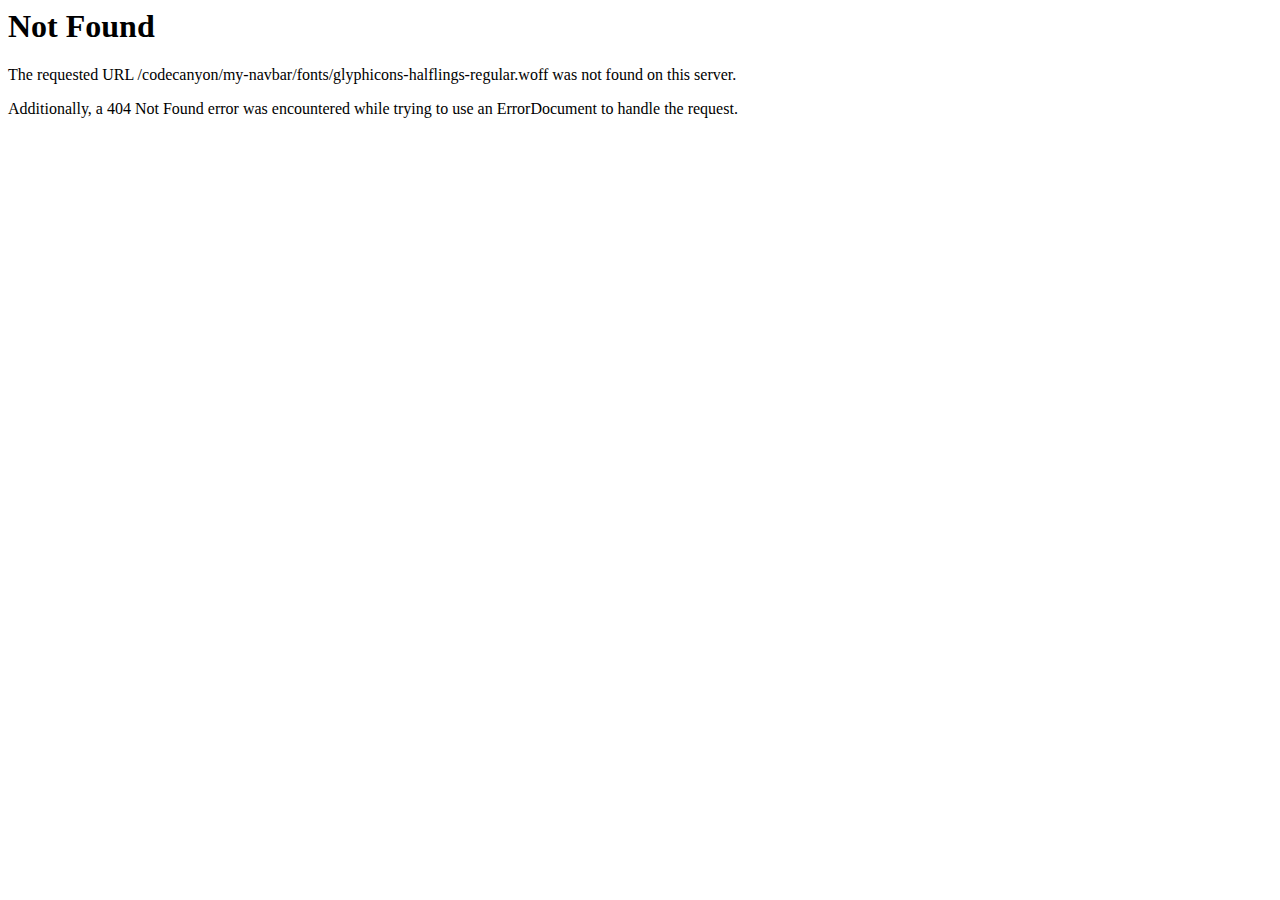
<file: my-navbar/fonts/glyphicons-halflings-regular-3.html>
<!DOCTYPE HTML PUBLIC "-//IETF//DTD HTML 2.0//EN">
<html><head>
<title>404 Not Found</title>
</head><body>
<h1>Not Found</h1>
<p>The requested URL /codecanyon/my-navbar/fonts/glyphicons-halflings-regular.woff was not found on this server.</p>
<p>Additionally, a 404 Not Found
error was encountered while trying to use an ErrorDocument to handle the request.</p>
</body></html>
</file>
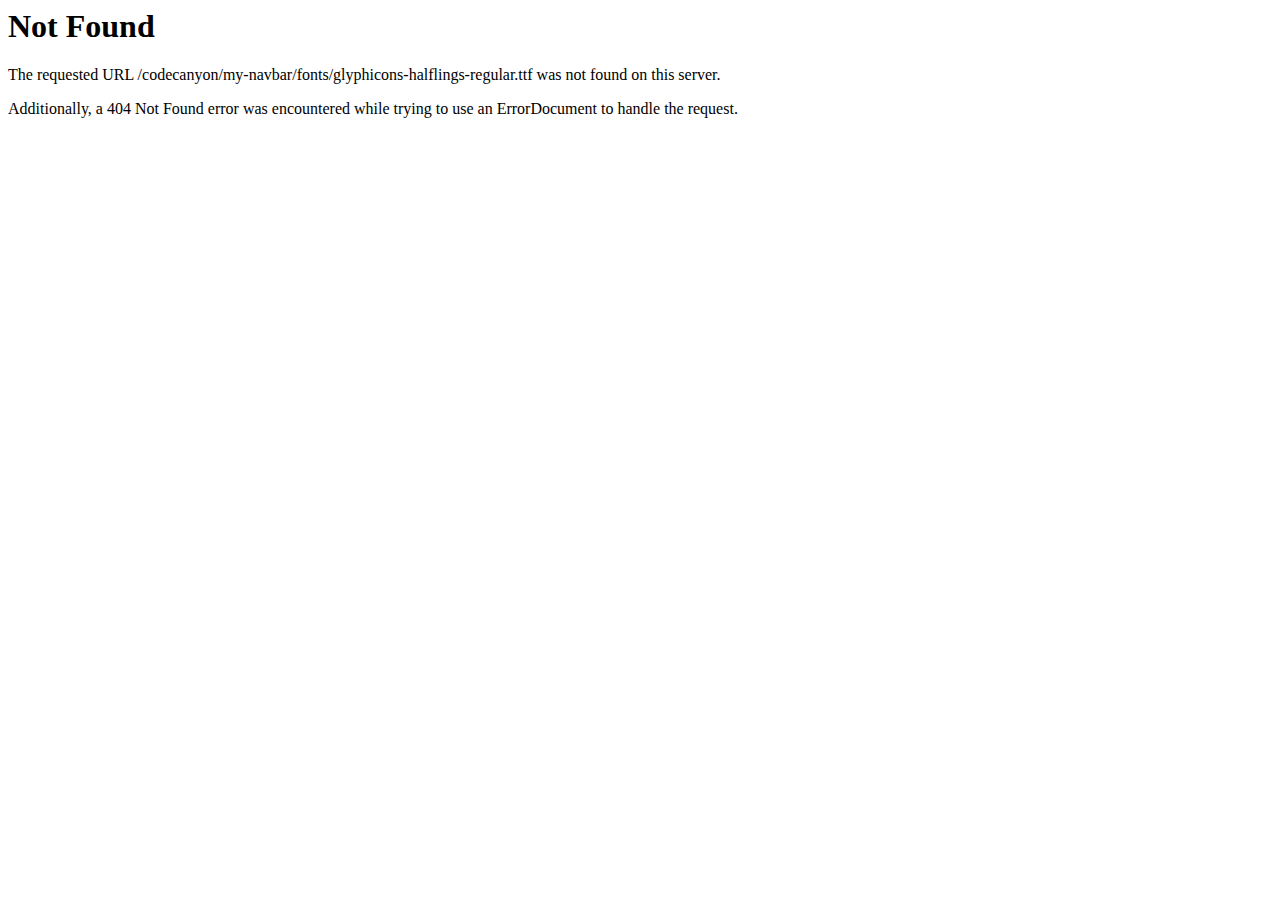
<file: my-navbar/fonts/glyphicons-halflings-regular-4.html>
<!DOCTYPE HTML PUBLIC "-//IETF//DTD HTML 2.0//EN">
<html><head>
<title>404 Not Found</title>
</head><body>
<h1>Not Found</h1>
<p>The requested URL /codecanyon/my-navbar/fonts/glyphicons-halflings-regular.ttf was not found on this server.</p>
<p>Additionally, a 404 Not Found
error was encountered while trying to use an ErrorDocument to handle the request.</p>
</body></html>
</file>
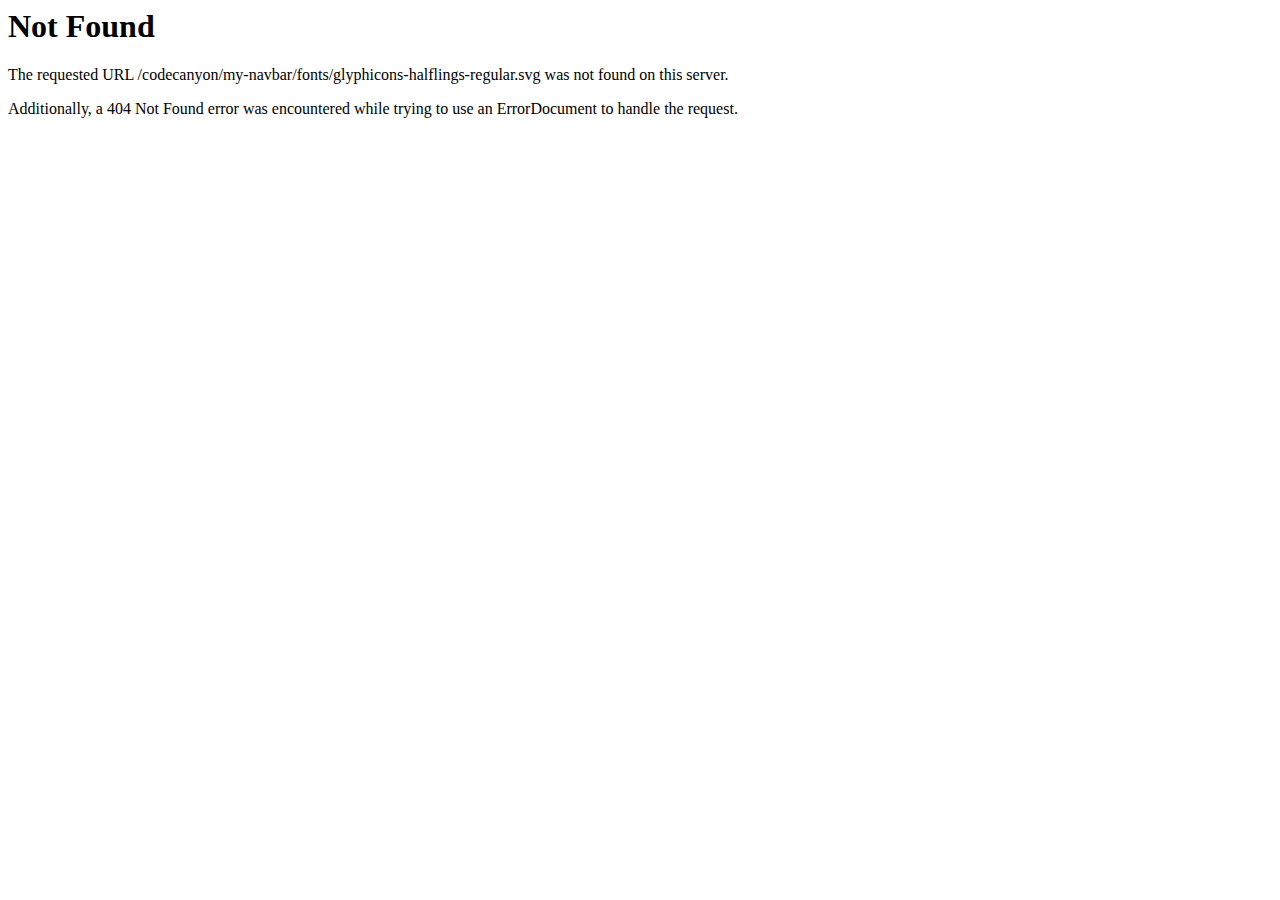
<file: my-navbar/fonts/glyphicons-halflings-regular-5.html>
<!DOCTYPE HTML PUBLIC "-//IETF//DTD HTML 2.0//EN">
<html><head>
<title>404 Not Found</title>
</head><body>
<h1>Not Found</h1>
<p>The requested URL /codecanyon/my-navbar/fonts/glyphicons-halflings-regular.svg was not found on this server.</p>
<p>Additionally, a 404 Not Found
error was encountered while trying to use an ErrorDocument to handle the request.</p>
</body></html>
</file>
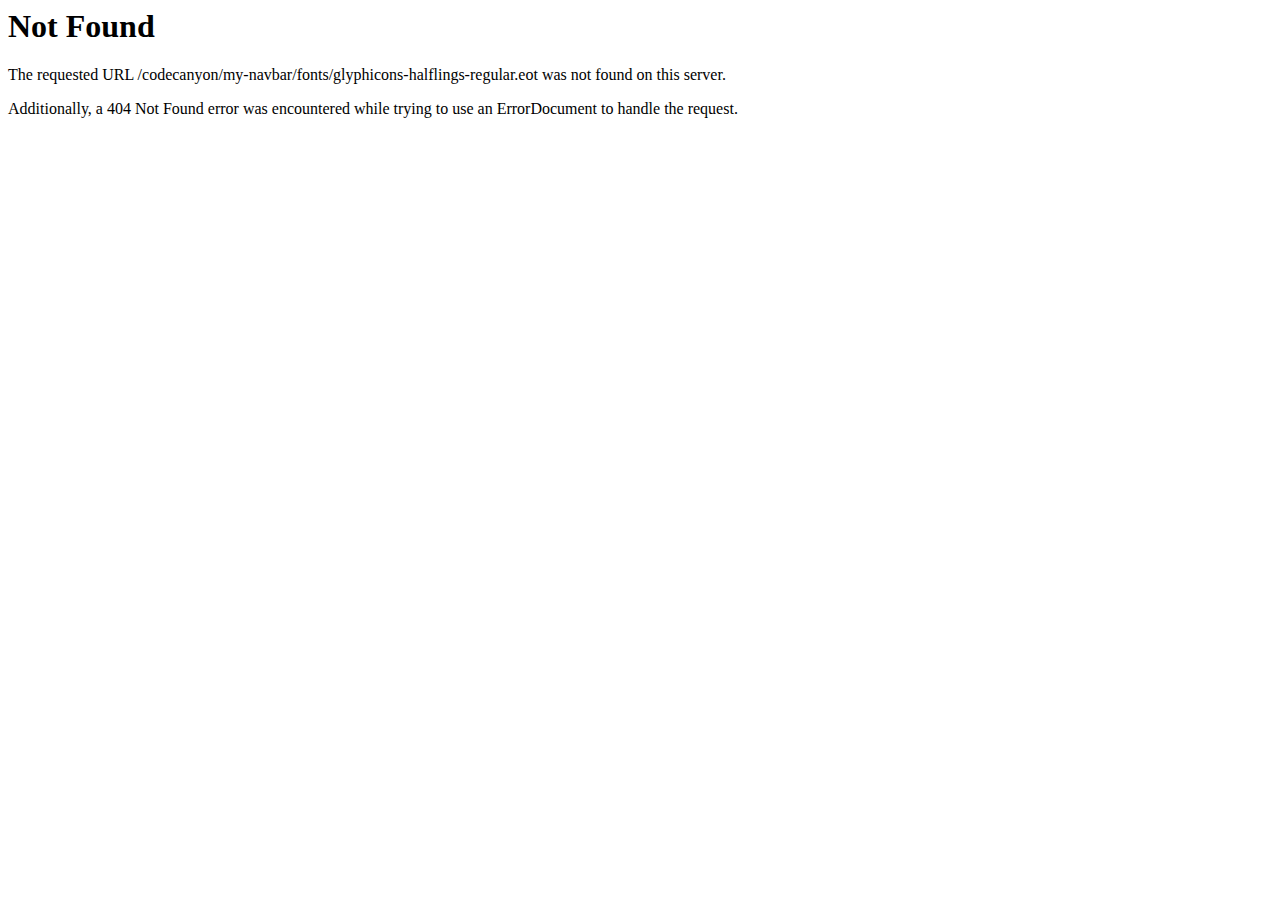
<file: my-navbar/fonts/glyphicons-halflings-regular.html>
<!DOCTYPE HTML PUBLIC "-//IETF//DTD HTML 2.0//EN">
<html><head>
<title>404 Not Found</title>
</head><body>
<h1>Not Found</h1>
<p>The requested URL /codecanyon/my-navbar/fonts/glyphicons-halflings-regular.eot was not found on this server.</p>
<p>Additionally, a 404 Not Found
error was encountered while trying to use an ErrorDocument to handle the request.</p>
</body></html>
</file>
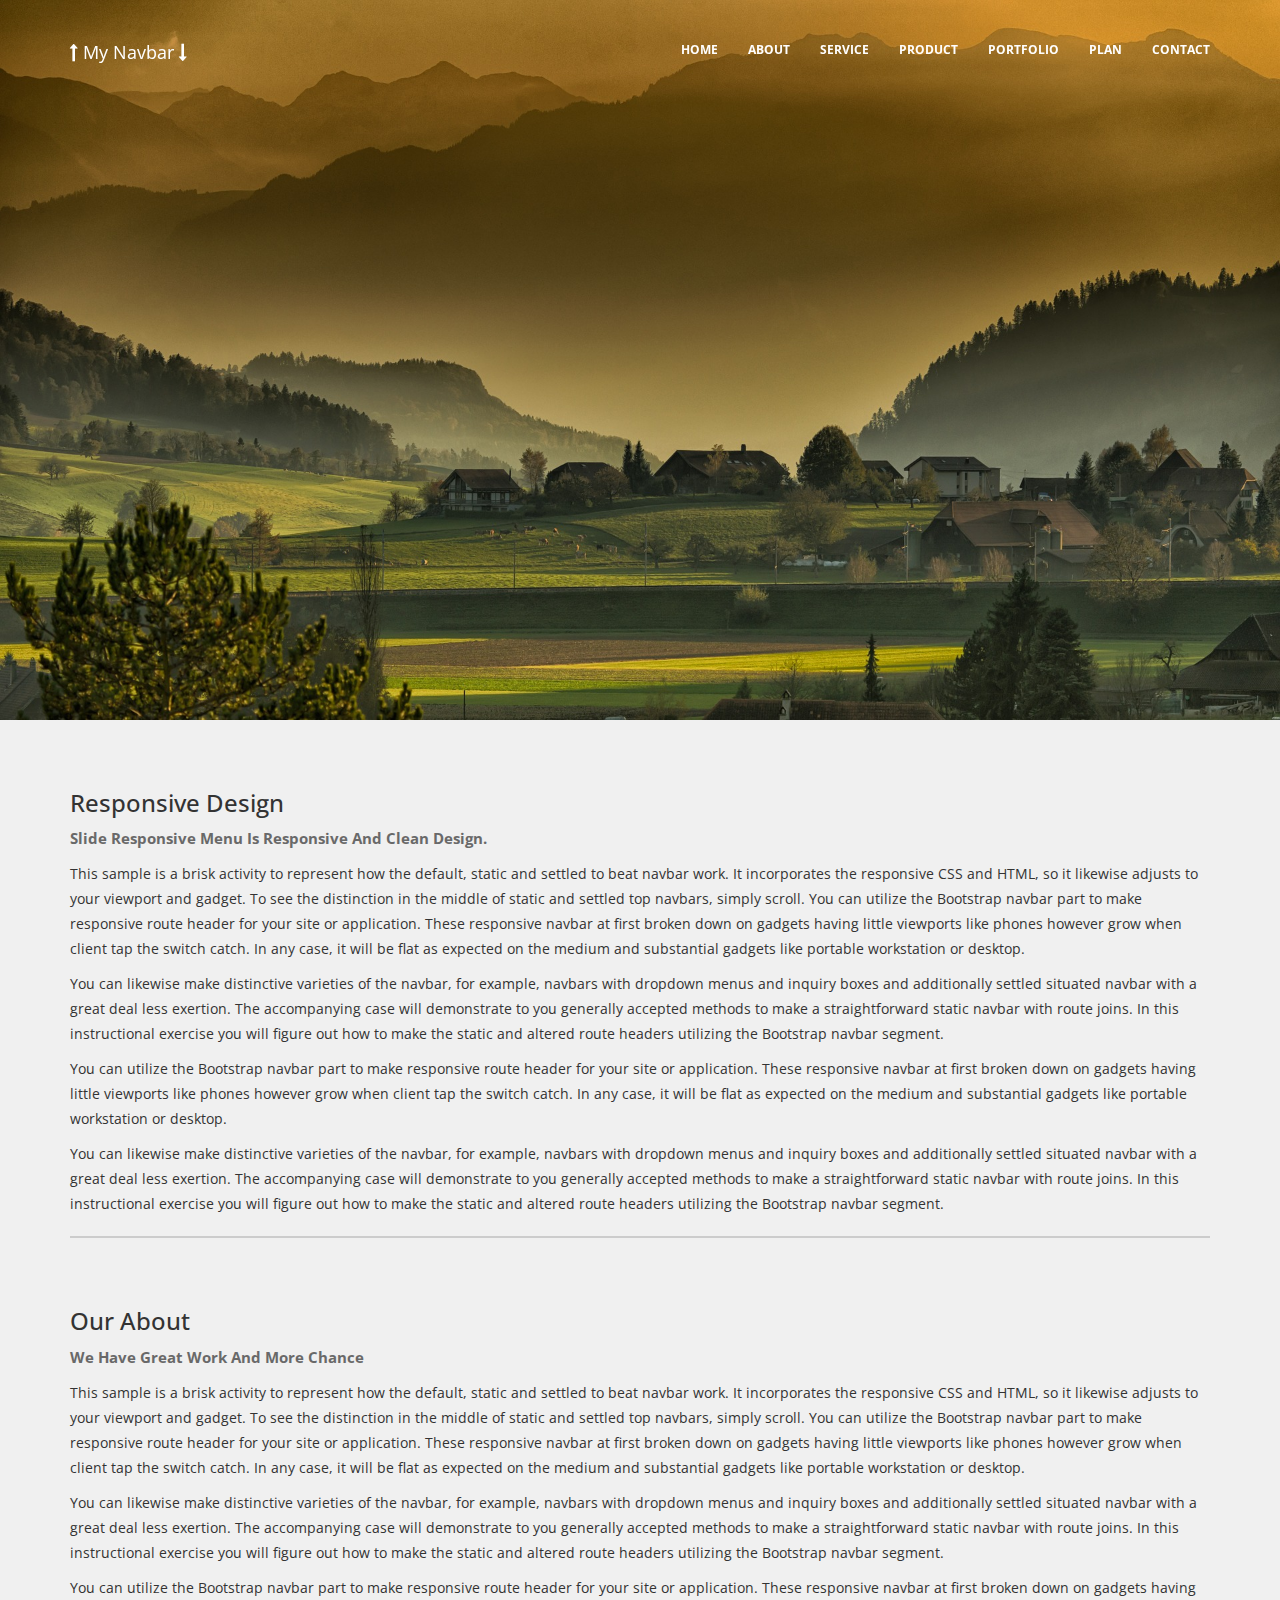
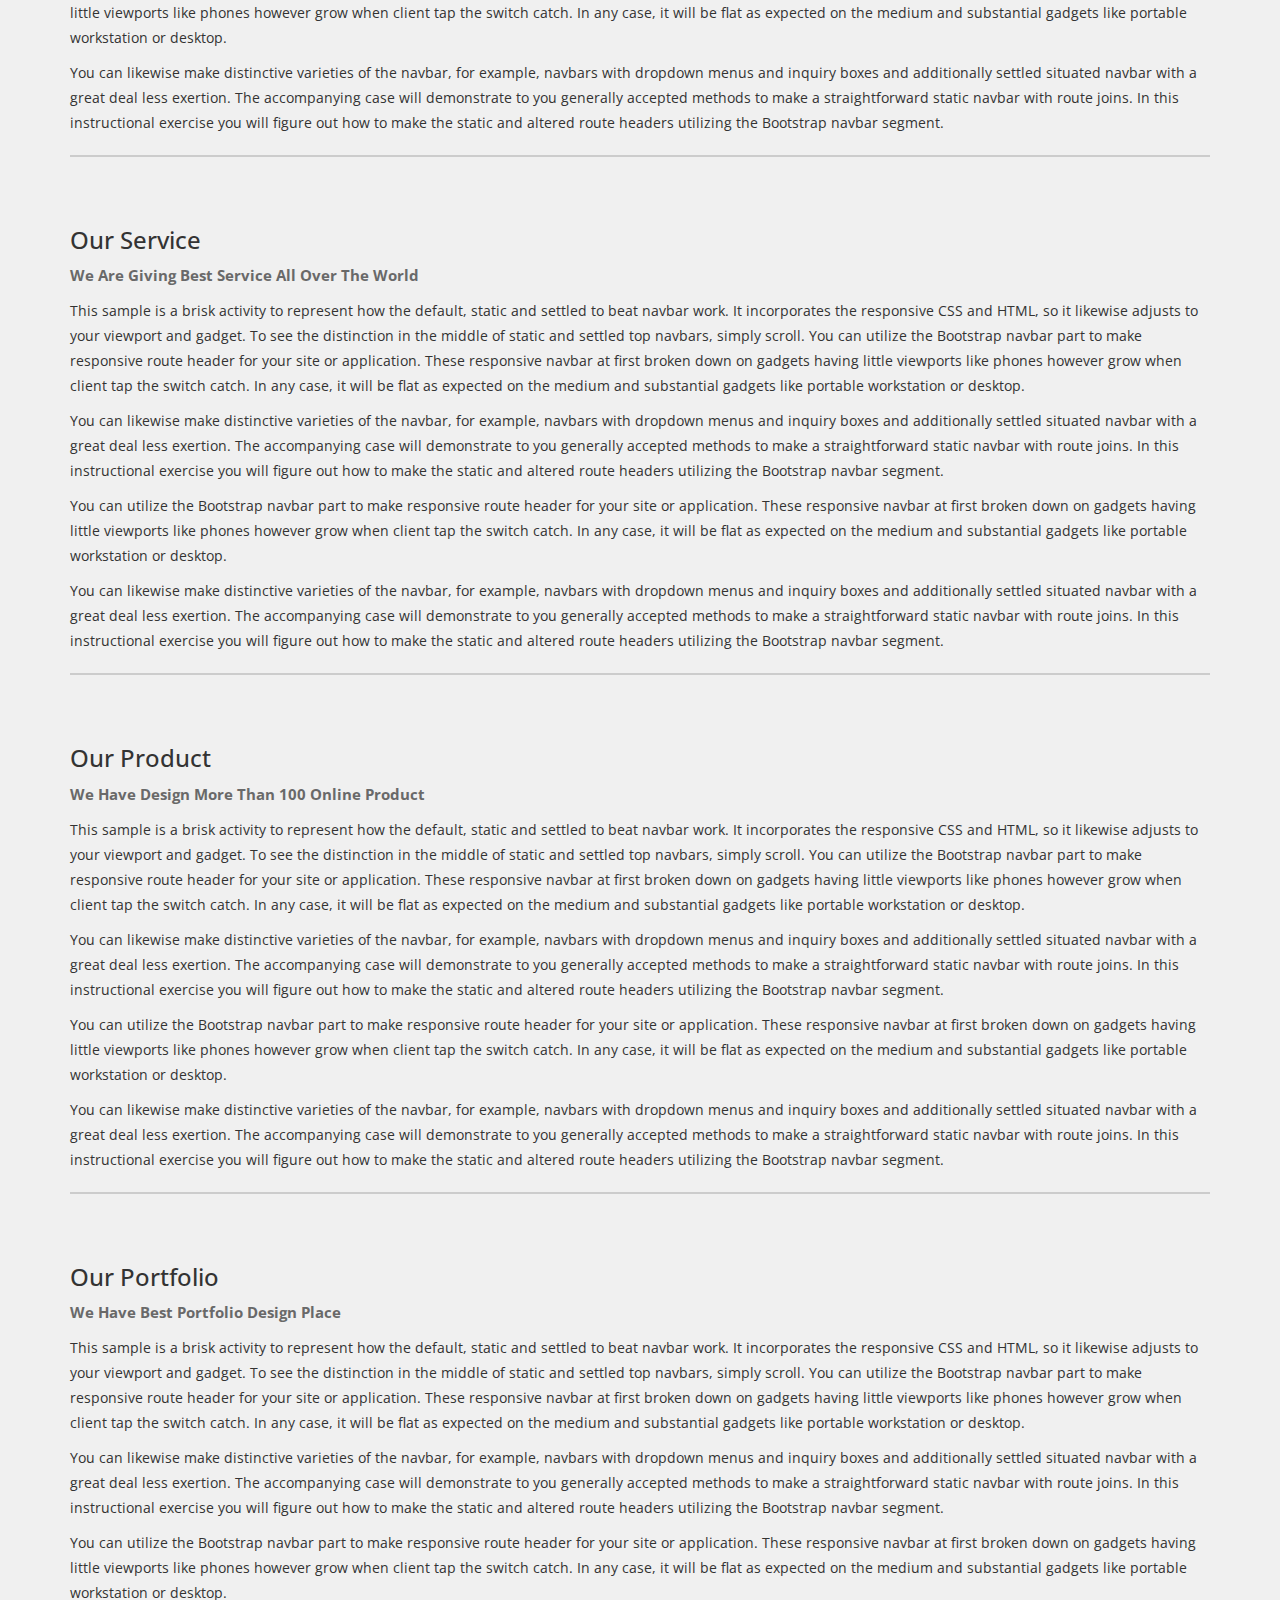
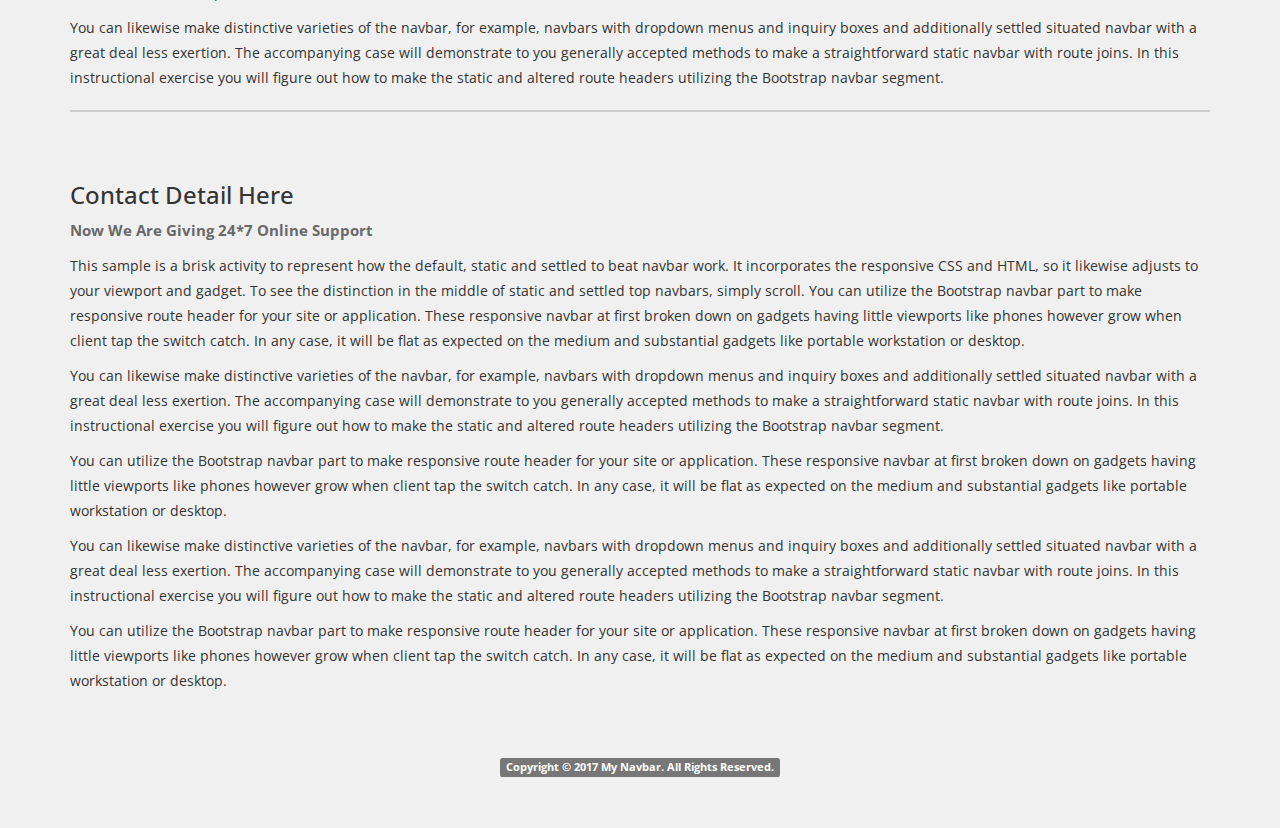
<file: designcollection.in/codecanyon/my-navbar/top-navbar-5840e.html>
<!doctype html>
<html lang="en">
   
<!-- Mirrored from designcollection.in/codecanyon/my-navbar/top-navbar-5.html?ref=designcollection by HTTrack Website Copier/3.x [XR&CO'2014], Fri, 23 Mar 2018 16:36:53 GMT -->
<head>
      <!-- Character set configuration -->
      <meta charset="UTF-8">
      <title>My Navbar - Top Fixed Responsive Bootstrap Navigation</title>
      <meta http-equiv="X-UA-Compatible" content="IE=edge">
      <!-- Viewport configuration, scaling options -->
      <meta name="viewport" content="width=device-width, initial-scale=1, maximum-scale=1">
      <!-- CSS Stylesheet -->
      <link href="css/bootstrap.min.css" rel="stylesheet">
      <link href="css/demo-5/top-navbar-5.css" rel="stylesheet">
      <!-- Font Awesome icon -->
      <link href="css/font-awesome.min.css" rel="stylesheet">
      <!-- Google web font  -->
      <link href='https://fonts.googleapis.com/css?family=Open+Sans:400,300,600,700,800&amp;subset=latin,greek' rel='stylesheet' type='text/css'>
      <!-- HTML5 Shim and Respond.js IE8 support of HTML5 elements and media queries -->
      <!--[if lt IE 9]>
      <script src="https://oss.maxcdn.com/libs/html5shiv/3.7.0/html5shiv.js"></script>
      <script src="https://oss.maxcdn.com/libs/respond.js/1.4.2/respond.min.js"></script>
      <![endif]-->
   </head>
   <body class="demo">
      <!-- NAVBAR
         ============================== -->
      <div class="my-nav">
         <div class="navbar navbar-default navbar__initial navbar-fixed-top scrollspy_menu mnav" role="navigation">
            <div class="container">
               <div class="navbar-header mnav">
                  <button type="button" class="navbar-toggle" data-toggle="collapse" data-target=".navbar-collapse"> <span class="sr-only">Toggle navigation</span> <span class="icon-bar"></span> <span class="icon-bar"></span> <span class="icon-bar"></span> </button>
                  <a class="navbar-brand mnav" href="#"><i class="fa fa-long-arrow-up"></i> My Navbar <i class="fa fa-long-arrow-down"></i></a> 
               </div>
               <div class="navbar-collapse collapse">
                  <ul class="fullpage__nav nav navbar-nav navbar-right mnav">
                     <li><a href="#home">Home</a></li>
                     <li><a href="#about">About</a></li>
                     <li><a href="#service">Service</a></li>
                     <li><a href="#product">Product</a></li>
                     <li><a href="#portfolio">Portfolio</a></li>
                     <li><a href="#plan">Plan</a></li>
                     <li><a href="#contact">Contact</a></li>
                  </ul>
               </div>
               <!--/.nav-collapse --> 
            </div>
         </div>
      </div>
      <!-- Fullwidth Header --> 
      <!-- Intro Header -->
      <header>
         <div  align="center"><img src="image/landscape.jpg" class="img-responsive"></div>
         <!-- /.container --> 
      </header>
      <!-- /.Fullwidth Header --> 
      <div id="bsec">
         <!-- Home Block -->
         <div id="home" >
            <div class="container">
               <div class="text-left">
                  <h3>Responsive Design</h3>
                  <h4> Slide responsive menu is responsive and clean design. </h4>
               </div>
               <div class="row">
                  <div class="col-md-12">
                     <p>This sample is a brisk activity to represent how the default, static and settled to beat navbar work. It incorporates the responsive CSS and HTML, so it likewise adjusts to your viewport and gadget. To see the distinction in the middle of static and settled top navbars, simply scroll. 
                        You can utilize the Bootstrap navbar part to make responsive route header for your site or application. These responsive navbar at first broken down on gadgets having little viewports like phones however grow when client tap the switch catch. In any case, it will be flat as expected on the medium and substantial gadgets like portable workstation or desktop. 
                     </p>
                     <p>You can likewise make distinctive varieties of the navbar, for example, navbars with dropdown menus and inquiry boxes and additionally settled situated navbar with a great deal less exertion. The accompanying case will demonstrate to you generally accepted methods to make a straightforward static navbar with route joins. In this instructional exercise you will figure out how to make the static and altered route headers utilizing the Bootstrap navbar segment.</p>
                     <p>You can utilize the Bootstrap navbar part to make responsive route header for your site or application. These responsive navbar at first broken down on gadgets having little viewports like phones however grow when client tap the switch catch. In any case, it will be flat as expected on the medium and substantial gadgets like portable workstation or desktop. </p>
                     <p>You can likewise make distinctive varieties of the navbar, for example, navbars with dropdown menus and inquiry boxes and additionally settled situated navbar with a great deal less exertion. The accompanying case will demonstrate to you generally accepted methods to make a straightforward static navbar with route joins. In this instructional exercise you will figure out how to make the static and altered route headers utilizing the Bootstrap navbar segment.</p>
                  </div>
               </div>
               <hr>
            </div>
         </div>
         <!-- About Block -->
         <div id="about" >
            <div class="container">
               <div class="text-left">
                  <h3>Our About</h3>
                  <h4>We have great work and more chance</h4>
               </div>
               <div class="row">
                  <div class="col-md-12">
                     <p>This sample is a brisk activity to represent how the default, static and settled to beat navbar work. It incorporates the responsive CSS and HTML, so it likewise adjusts to your viewport and gadget. To see the distinction in the middle of static and settled top navbars, simply scroll. 
                        You can utilize the Bootstrap navbar part to make responsive route header for your site or application. These responsive navbar at first broken down on gadgets having little viewports like phones however grow when client tap the switch catch. In any case, it will be flat as expected on the medium and substantial gadgets like portable workstation or desktop. 
                     </p>
                     <p>You can likewise make distinctive varieties of the navbar, for example, navbars with dropdown menus and inquiry boxes and additionally settled situated navbar with a great deal less exertion. The accompanying case will demonstrate to you generally accepted methods to make a straightforward static navbar with route joins. In this instructional exercise you will figure out how to make the static and altered route headers utilizing the Bootstrap navbar segment.</p>
                     <p>You can utilize the Bootstrap navbar part to make responsive route header for your site or application. These responsive navbar at first broken down on gadgets having little viewports like phones however grow when client tap the switch catch. In any case, it will be flat as expected on the medium and substantial gadgets like portable workstation or desktop. </p>
                     <p>You can likewise make distinctive varieties of the navbar, for example, navbars with dropdown menus and inquiry boxes and additionally settled situated navbar with a great deal less exertion. The accompanying case will demonstrate to you generally accepted methods to make a straightforward static navbar with route joins. In this instructional exercise you will figure out how to make the static and altered route headers utilizing the Bootstrap navbar segment.</p>
                  </div>
               </div>
               <hr>
            </div>
         </div>
         <!-- Service Block -->
         <div id="service">
            <div class="container">
               <div class="text-left">
                  <h3>Our Service</h3>
                  <h4>We are giving best service all over the world</h4>
               </div>
               <div class="row">
                  <div class="col-md-12">
                     <p>This sample is a brisk activity to represent how the default, static and settled to beat navbar work. It incorporates the responsive CSS and HTML, so it likewise adjusts to your viewport and gadget. To see the distinction in the middle of static and settled top navbars, simply scroll. 
                        You can utilize the Bootstrap navbar part to make responsive route header for your site or application. These responsive navbar at first broken down on gadgets having little viewports like phones however grow when client tap the switch catch. In any case, it will be flat as expected on the medium and substantial gadgets like portable workstation or desktop. 
                     </p>
                     <p>You can likewise make distinctive varieties of the navbar, for example, navbars with dropdown menus and inquiry boxes and additionally settled situated navbar with a great deal less exertion. The accompanying case will demonstrate to you generally accepted methods to make a straightforward static navbar with route joins. In this instructional exercise you will figure out how to make the static and altered route headers utilizing the Bootstrap navbar segment.</p>
                     <p>You can utilize the Bootstrap navbar part to make responsive route header for your site or application. These responsive navbar at first broken down on gadgets having little viewports like phones however grow when client tap the switch catch. In any case, it will be flat as expected on the medium and substantial gadgets like portable workstation or desktop. </p>
                     <p>You can likewise make distinctive varieties of the navbar, for example, navbars with dropdown menus and inquiry boxes and additionally settled situated navbar with a great deal less exertion. The accompanying case will demonstrate to you generally accepted methods to make a straightforward static navbar with route joins. In this instructional exercise you will figure out how to make the static and altered route headers utilizing the Bootstrap navbar segment.</p>
                  </div>
               </div>
               <hr>
            </div>
         </div>
         <!-- Product Block -->
         <div id="product">
            <div class="container">
               <div class="text-left">
                  <h3>Our Product</h3>
                  <h4>We have design more than 100 online product</h4>
               </div>
               <div class="row">
                  <div class="col-md-12">
                     <p>This sample is a brisk activity to represent how the default, static and settled to beat navbar work. It incorporates the responsive CSS and HTML, so it likewise adjusts to your viewport and gadget. To see the distinction in the middle of static and settled top navbars, simply scroll. 
                        You can utilize the Bootstrap navbar part to make responsive route header for your site or application. These responsive navbar at first broken down on gadgets having little viewports like phones however grow when client tap the switch catch. In any case, it will be flat as expected on the medium and substantial gadgets like portable workstation or desktop. 
                     </p>
                     <p>You can likewise make distinctive varieties of the navbar, for example, navbars with dropdown menus and inquiry boxes and additionally settled situated navbar with a great deal less exertion. The accompanying case will demonstrate to you generally accepted methods to make a straightforward static navbar with route joins. In this instructional exercise you will figure out how to make the static and altered route headers utilizing the Bootstrap navbar segment.</p>
                     <p>You can utilize the Bootstrap navbar part to make responsive route header for your site or application. These responsive navbar at first broken down on gadgets having little viewports like phones however grow when client tap the switch catch. In any case, it will be flat as expected on the medium and substantial gadgets like portable workstation or desktop. </p>
                     <p>You can likewise make distinctive varieties of the navbar, for example, navbars with dropdown menus and inquiry boxes and additionally settled situated navbar with a great deal less exertion. The accompanying case will demonstrate to you generally accepted methods to make a straightforward static navbar with route joins. In this instructional exercise you will figure out how to make the static and altered route headers utilizing the Bootstrap navbar segment.</p>
                  </div>
               </div>
               <hr>
            </div>
         </div>
         <!-- Portfolio Block -->
         <div id="portfolio">
            <div class="container">
               <div class="text-left">
                  <h3>Our Portfolio</h3>
                  <h4>We have best portfolio design place</h4>
               </div>
               <div class="row">
                  <div class="col-md-12">
                     <p>This sample is a brisk activity to represent how the default, static and settled to beat navbar work. It incorporates the responsive CSS and HTML, so it likewise adjusts to your viewport and gadget. To see the distinction in the middle of static and settled top navbars, simply scroll. 
                        You can utilize the Bootstrap navbar part to make responsive route header for your site or application. These responsive navbar at first broken down on gadgets having little viewports like phones however grow when client tap the switch catch. In any case, it will be flat as expected on the medium and substantial gadgets like portable workstation or desktop. 
                     </p>
                     <p>You can likewise make distinctive varieties of the navbar, for example, navbars with dropdown menus and inquiry boxes and additionally settled situated navbar with a great deal less exertion. The accompanying case will demonstrate to you generally accepted methods to make a straightforward static navbar with route joins. In this instructional exercise you will figure out how to make the static and altered route headers utilizing the Bootstrap navbar segment.</p>
                     <p>You can utilize the Bootstrap navbar part to make responsive route header for your site or application. These responsive navbar at first broken down on gadgets having little viewports like phones however grow when client tap the switch catch. In any case, it will be flat as expected on the medium and substantial gadgets like portable workstation or desktop. </p>
                     <p>You can likewise make distinctive varieties of the navbar, for example, navbars with dropdown menus and inquiry boxes and additionally settled situated navbar with a great deal less exertion. The accompanying case will demonstrate to you generally accepted methods to make a straightforward static navbar with route joins. In this instructional exercise you will figure out how to make the static and altered route headers utilizing the Bootstrap navbar segment.</p>
                  </div>
               </div>
               <hr>
            </div>
         </div>
         <!-- Contact Block -->
         <div id="contact">
            <div class="container">
               <div class="text-left">
                  <h3>Contact Detail Here</h3>
                  <h4>Now we are giving 24*7 online support</h4>
               </div>
               <div class="row">
                  <div class="col-md-12">
                     <p>This sample is a brisk activity to represent how the default, static and settled to beat navbar work. It incorporates the responsive CSS and HTML, so it likewise adjusts to your viewport and gadget. To see the distinction in the middle of static and settled top navbars, simply scroll. 
                        You can utilize the Bootstrap navbar part to make responsive route header for your site or application. These responsive navbar at first broken down on gadgets having little viewports like phones however grow when client tap the switch catch. In any case, it will be flat as expected on the medium and substantial gadgets like portable workstation or desktop. 
                     </p>
                     <p>You can likewise make distinctive varieties of the navbar, for example, navbars with dropdown menus and inquiry boxes and additionally settled situated navbar with a great deal less exertion. The accompanying case will demonstrate to you generally accepted methods to make a straightforward static navbar with route joins. In this instructional exercise you will figure out how to make the static and altered route headers utilizing the Bootstrap navbar segment.</p>
                     <p>You can utilize the Bootstrap navbar part to make responsive route header for your site or application. These responsive navbar at first broken down on gadgets having little viewports like phones however grow when client tap the switch catch. In any case, it will be flat as expected on the medium and substantial gadgets like portable workstation or desktop. </p>
                     <p>You can likewise make distinctive varieties of the navbar, for example, navbars with dropdown menus and inquiry boxes and additionally settled situated navbar with a great deal less exertion. The accompanying case will demonstrate to you generally accepted methods to make a straightforward static navbar with route joins. In this instructional exercise you will figure out how to make the static and altered route headers utilizing the Bootstrap navbar segment.</p>
                     <p>You can utilize the Bootstrap navbar part to make responsive route header for your site or application. These responsive navbar at first broken down on gadgets having little viewports like phones however grow when client tap the switch catch. In any case, it will be flat as expected on the medium and substantial gadgets like portable workstation or desktop. </p>
                  </div>
               </div>
            </div>
         </div>
         <div class="pad-top"></div>
         <footer>
            <div class="text-center">
               <p class="label label-default"> Copyright © 2017 My Navbar. All Rights Reserved. </p>
            </div>
         </footer>
         <div class="pad-bot"></div>
      </div>
      <!--  Latest jQuery Plugins -->
      <script src="js/jquery.min.js"></script> 
      <!-- Include all compiled plugins (below), or include individual files as needed --> 
      <script src="js/bootstrap.min.js"></script> 
      <!-- Mynav Bar Script -->
      <script src="js/nav-js-3/jquery.waypoints.min.js"></script> 
      <script src="js/nav-js-3/custom-nav-scroll.js"></script>
   </body>

<!-- Mirrored from designcollection.in/codecanyon/my-navbar/top-navbar-5.html?ref=designcollection by HTTrack Website Copier/3.x [XR&CO'2014], Fri, 23 Mar 2018 16:36:59 GMT -->
</html>
</file>
<file: my-navbar/css/demo-5/top-navbar-5.css>
/* Body Class This is demo purpose only */
	
	.demo {
	    position: relative;
	    color: #333;
	    font-family: 'Open Sans', sans-serif;
	    line-height: 25px;
	    background: #f0f0f0;
	}
.my-nav a {
	color: #000000;
	text-decoration: none;
}
.my-nav a:hover, .my-nav a:focus {
	color: #000000;
	text-decoration: underline;
}
.my-nav a:focus {
	outline: thin dotted;
	outline: 5px auto -webkit-focus-ring-color;
	outline-offset: -2px;
}
.my-nav ul, .my-nav ol {
	margin-top: 0;
	margin-bottom: 10px;
}
.my-nav ul ul, .my-nav ol ul, .my-nav ul ol, .my-nav ol ol {
	margin-bottom: 0;
}
.my-nav .list-unstyled.mnav {
	padding-left: 0;
	list-style: none;
}
.my-nav .list-inline.mnav {
	padding-left: 0;
	list-style: none;
	margin-left: -5px;
}
.my-nav .list-inline.mnav > li {
	display: inline-block;
	padding-left: 5px;
	padding-right: 5px;
}
.my-nav .dropup.mnav, .my-nav .dropdown.mnav {
	position: relative;
}
.my-nav .dropdown-toggle.mnav:focus {
	outline: 0;
}
.my-nav .dropdown-menu.mnav {
	position: absolute;
	top: 100%;
	left: 0;
	z-index: 1000;
	display: none;
	float: left;
	min-width: 160px;
	padding: 5px 0;
	margin: 2px 0 0;
	list-style: none;
	font-size: 14px;
	text-align: left;
	background-color: #ffffff;
	border: 1px solid #cccccc;
	border: 1px solid rgba(0, 0, 0, 0.15);
	border-radius: 4px;
	-webkit-box-shadow: 0 6px 12px rgba(0, 0, 0, 0.175);
	box-shadow: 0 6px 12px rgba(0, 0, 0, 0.175);
	background-clip: padding-box;
}
.my-nav .dropdown-menu.pull-right.mnav {
	right: 0;
	left: auto;
}
.my-nav .dropdown-menu.mnav .divider {
	height: 1px;
	margin: 9px 0;
	overflow: hidden;
	background-color: #e5e5e5;
}
.my-nav .dropdown-menu.mnav > li > a {
	display: block;
	padding: 3px 20px;
	clear: both;
	font-weight: normal;
	line-height: 1.42857143;
	color: #333333;
	white-space: nowrap;
}
.my-nav .dropdown-menu.mnav > li > a:hover, .my-nav .dropdown-menu.mnav > li > a:focus {
	text-decoration: none;
	color: #262626;
	background-color: #f5f5f5;
}
.my-nav .dropdown-menu.mnav > .active > a, .my-nav .dropdown-menu.mnav > .active > a:hover, .my-nav .dropdown-menu.mnav > .active > a:focus {
	color: #ffffff;
	text-decoration: none;
	outline: 0;
	background-color: #000000;
}
.my-nav .dropdown-menu.mnav > .disabled > a, .my-nav .dropdown-menu.mnav > .disabled > a:hover, .my-nav .dropdown-menu.mnav > .disabled > a:focus {
	color: #777777;
}
.my-nav .dropdown-menu.mnav > .disabled > a:hover, .my-nav .dropdown-menu.mnav > .disabled > a:focus {
	text-decoration: none;
	background-color: transparent;
	background-image: none;
 filter: progid:DXImageTransform.Microsoft.gradient(enabled = false);
	cursor: not-allowed;
}
.my-nav .open > .dropdown-menu.mnav {
	display: block;
}
.my-nav .open > a {
	outline: 0;
}
.my-nav .dropdown-menu-right.mnav {
	left: auto;
	right: 0;
}
.my-nav .dropdown-menu-left.mnav {
	left: 0;
	right: auto;
}
.my-nav .dropdown-header.mnav {
	display: block;
	padding: 3px 20px;
	font-size: 12px;
	line-height: 1.42857143;
	color: #777777;
	white-space: nowrap;
}
.my-nav .dropdown-backdrop.mnav {
	position: fixed;
	left: 0;
	right: 0;
	bottom: 0;
	top: 0;
	z-index: 990;
}
.my-nav .pull-right.mnav > .dropdown-menu.mnav {
	right: 0;
	left: auto;
}
.my-nav .dropup.mnav .caret, .my-nav .navbar-fixed-bottom.mnav .dropdown.mnav .caret {
	border-top: 0;
	border-bottom: 4px solid;
	content: "";
}
.my-nav .dropup.mnav .dropdown-menu.mnav, .my-nav navbar-fixed-bottom.mnav .dropdown.mnav .dropdown-menu.mnav {
	top: auto;
	bottom: 100%;
	margin-bottom: 2px;
}
@media (min-width: 768px) {
 .my-nav .navbar-right.mnav .dropdown-menu.mnav {
 left: auto;
 right: 0;
}
 .my-nav .navbar-right.mnav .dropdown-menu-left.mnav {
 left: 0;
 right: auto;
}
}
.my-nav .nav.mnav {
	margin-bottom: 0;
	padding-left: 0;
	list-style: none;
}
.my-nav .nav.mnav > li {
	position: relative;
	display: block;
}
.my-nav .nav.mnav > li > a {
	position: relative;
	display: block;
	padding: 10px 15px;
}
.my-nav .nav.mnav > li > a:hover, .my-nav .nav.mnav > li > a:focus {
	text-decoration: none;
	background-color: #eeeeee;
}
.my-nav .nav.mnav > li.disabled > a {
	color: #777777;
}
.my-nav .nav.mnav > li.disabled > a:hover, .my-nav .nav.mnav > li.disabled > a:focus {
	color: #777777;
	text-decoration: none;
	background-color: transparent;
	cursor: not-allowed;
}
.my-nav .nav.mnav .open > a, .my-nav .nav.mnav .open > a:hover, .my-nav .nav.mnav .open > a:focus {
	background-color: #eeeeee;
	border-color: #000000;
}
.my-nav .nav.mnav .nav-divider.mnav {
	height: 1px;
	margin: 9px 0;
	overflow: hidden;
	background-color: #e5e5e5;
}
.my-nav .nav.mnav > li > a > img {
	max-width: none;
}
.my-nav .nav-tabs.mnav {
	border-bottom: 1px solid #dddddd;
}
.my-nav .nav-tabs.mnav > li {
	float: left;
	margin-bottom: -1px;
}
.my-nav .nav-tabs.mnav > li > a {
	margin-right: 2px;
	line-height: 1.42857143;
	border: 1px solid transparent;
	border-radius: 4px 4px 0 0;
}
.my-nav .nav-tabs.mnav > li > a:hover {
	border-color: #eeeeee #eeeeee #dddddd;
}
.my-nav .nav-tabs.mnav > li.active > a, .my-nav .nav-tabs.mnav > li.active > a:hover, .my-nav .nav-tabs.mnav > li.active > a:focus {
	color: #555555;
	background-color: #ffffff;
	border: 1px solid #dddddd;
	border-bottom-color: transparent;
	cursor: default;
}
.my-nav .nav-tabs.nav-justified.mnav {
	width: 100%;
	border-bottom: 0;
}
.my-nav .nav-tabs.nav-justified.mnav > li {
	float: none;
}
.my-nav .nav-tabs.nav-justified.mnav > li > a {
	text-align: center;
	margin-bottom: 5px;
}
.my-nav .nav-tabs.nav-justified.mnav > .dropdown.mnav .dropdown-menu.mnav {
	top: auto;
	left: auto;
}

.tab-content.mnav > .tab-pane.mnav {
	display: none;
}
.my-nav .tab-content.mnav > .active {
	display: block;
}
.my-nav .nav-tabs.mnav .dropdown-menu.mnav {
	margin-top: -1px;
	border-top-right-radius: 0;
	border-top-left-radius: 0;
}
.my-nav .navbar.mnav {
	position: relative;
	min-height: 50px;
	margin-bottom: 20px;
	border: 1px solid transparent;
}
@media (min-width: 768px) {
 .my-nav .navbar.mnav {
 border-radius: 4px;
}
}
@media (min-width: 768px) {
 .my-nav .navbar-header.mnav {
 float: left;
}
}
.my-nav .navbar-collapse.mnav {
	overflow-x: visible;
	padding-right: 15px;
	padding-left: 15px;
	border-top: 1px solid transparent;
	box-shadow: inset 0 1px 0 rgba(255, 255, 255, 0.1);
	-webkit-overflow-scrolling: touch;
}
.my-nav .navbar-collapse.in {
	overflow-y: auto;
}
@media (min-width: 768px) {
 .my-nav .navbar-collapse {
 width: auto;
 border-top: 0;
 box-shadow: none;
}
 .my-nav .navbar-collapse.collapse {
 display: block !important;
 height: auto !important;
 padding-bottom: 0;
 overflow: visible !important;
}
 .my-nav .navbar-collapse.in {
 overflow-y: visible;
}
 .my-nav .navbar-fixed-top .navbar-collapse,  .my-nav .navbar-static-top .navbar-collapse,  .my-nav .navbar-fixed-bottom .navbar-collapse {
 padding-left: 0;
 padding-right: 0;
}
}
.my-nav .navbar-fixed-top .navbar-collapse, .my-nav .navbar-fixed-bottom .navbar-collapse {
	max-height: 340px;
}
@media (max-device-width: 480px) and (orientation: landscape) {
 .my-nav .navbar-fixed-top .navbar-collapse,  .my-nav .navbar-fixed-bottom .navbar-collapse {
 max-height: 200px;
}
}
.my-nav .container > .navbar-header.mnav, .my-nav .container-fluid > .navbar-header.mnav, .my-nav .container > .navbar-collapse.mnav, .my-nav .container-fluid > .navbar-collapse.mnav {
	margin-right: -15px;
	margin-left: -15px;
}
@media (min-width: 768px) {
 .my-nav .container > .navbar-header.mnav,  .my-nav .container-fluid > .navbar-header.mnav,  .my-nav .container > .navbar-collapse,  .my-nav .container-fluid > .navbar-collapse {
 margin-right: 0;
 margin-left: 0;
}
}
.my-nav .navbar-static-top.mnav {
	z-index: 1000;
	border-width: 0 0 1px;
}
@media (min-width: 768px) {
 .my-nav .navbar-static-top.mnav {
 border-radius: 0;
}
}
.my-nav .navbar-fixed-top.mnav, .my-nav .navbar-fixed-bottom.mnav {
	position: fixed;
	right: 0;
	left: 0;
	z-index: 1030;
}
@media (min-width: 768px) {
 .my-nav .navbar-fixed-top.mnav,  .my-nav .navbar-fixed-bottom.mnav {
 border-radius: 0;
}
}
.my-nav .navbar-fixed-top.mnav {
	top: 0;
	border-width: 0 0 1px;
}
.my-nav .navbar-fixed-bottom.mnav {
	bottom: 0;
	margin-bottom: 0;
	border-width: 1px 0 0;
}
.my-nav .navbar-brand.mnav {
	float: left;
    padding: 15px 15px;
    font-size: 18px;
    line-height: 25px;
    margin: 5px 0px;
}
.my-nav .navbar-brand.mnav:hover, .my-nav .navbar-brand.mnav:focus {
	text-decoration: none;
}
.my-nav .navbar-brand.mnav > img {
	display: block;
}
@media (min-width: 768px) {
 .my-nav .navbar > .container .navbar-brand.mnav,  .my-nav .navbar > .container-fluid .navbar-brand.mnav {
 margin-left: -15px;
}
}
.my-nav .navbar-toggle {
	position: relative;
	float: right;
	margin-right: 15px;
	padding: 9px 10px;
	margin-top: 18px;
	margin-bottom: 18px;
	background-color: transparent;
	background-image: none;
	border: 1px solid transparent;
	border-radius: 4px;
}
.my-nav .navbar-toggle:focus {
	outline: 0;
}
.my-nav .navbar-toggle .icon-bar {
	display: block;
	width: 22px;
	height: 2px;
	border-radius: 1px;
}
.my-nav .navbar-toggle .icon-bar + .icon-bar {
	margin-top: 4px;
}
 @media (min-width: 768px) {
 .navbar-toggle {
 display: none;
}
}
.my-nav .navbar-nav.mnav {
	margin: 12.5px -15px;
}
.my-nav .navbar-nav.mnav > li > a {
	padding-top: 10px;
	padding-bottom: 10px;
	line-height: 20px;
}
@media (max-width: 767px) {
 .my-nav .navbar-nav.mnav .open .dropdown-menu.mnav {
 position: static;
 float: none;
 width: auto;
 margin-top: 0;
 background-color: transparent;
 border: 0;
 box-shadow: none;
}
 .my-nav .navbar-nav.mnav .open .dropdown-menu.mnav > li > a,  .my-nav .navbar-nav.mnav .open .dropdown-menu.mnav .dropdown-header.mnav {
 padding: 5px 15px 5px 25px;
}
 .my-nav .navbar-nav.mnav .open .dropdown-menu.mnav > li > a {
 line-height: 20px;
}
 .my-nav .navbar-nav.mnav .open .dropdown-menu.mnav > li > a:hover,  .my-nav .navbar-nav.mnav .open .dropdown-menu.mnav > li > a:focus {
 background-image: none;
}
}
@media (min-width: 768px) {
 .my-nav .navbar-nav.mnav {
 float: left;
 margin: 0;
 
}
 .my-nav .navbar-nav.mnav > li {
 float: left;
}
 .my-nav .navbar-nav.mnav > li > a {
 padding-top: 20px;
 padding-bottom: 20px;
}
}
.my-nav .navbar-nav.mnav > li > .dropdown-menu.mnav {
	margin-top: 0;
	border-top-right-radius: 0;
	border-top-left-radius: 0;
}
.my-nav .navbar-fixed-bottom.mnav .navbar-nav.mnav > li > .dropdown-menu.mnav {
	margin-bottom: 0;
	border-top-right-radius: 4px;
	border-top-left-radius: 4px;
	border-bottom-right-radius: 0;
	border-bottom-left-radius: 0;
}
.my-nav .navbar-btn.mnav {
	margin-top: 14px;
	margin-bottom: 14px;
}
.my-nav .navbar-btn.btn-sm.mnav {
	margin-top: 20px;
	margin-bottom: 20px;
}
.my-nav .navbar-btn.btn-xs.mnav {
	margin-top: 24px;
	margin-bottom: 24px;
}
.my-nav .navbar-text.mnav {
	margin-top: 25px;
	margin-bottom: 25px;
}
@media (min-width: 768px) {
 .my-nav .navbar-text.mnav {
 float: left;
 margin-left: 15px;
 margin-right: 15px;
}
}
@media (min-width: 768px) {
 .my-nav .navbar-left.mnav {
 float: left !important;
}
 .my-nav .navbar-right.mnav {
 float: right !important;
 margin-right: -15px;
}
 .my-nav .navbar-right ~ .navbar-right.mnav {
 margin-right: 0;
}
}
.my-nav .navbar-default.mnav {
	background-color: rgba(0, 0, 0, 0.6);
	border-color: transparent;
}
.my-nav .navbar-default.mnav .navbar-brand.mnav {
	color: white;
}
.my-nav .navbar-default.mnav .navbar-brand.mnav:hover, .my-nav .navbar-default.mnav .navbar-brand.mnav:focus {
	color: #000000;
	background-color: transparent;
}
.my-nav .navbar-default.mnav .navbar-text.mnav {
	color: white;
}
.my-nav .navbar-default.mnav .navbar-nav.mnav > li > a {
	color: white;
}
.my-nav .navbar-default.mnav .navbar-nav.mnav > li > a:hover, .my-nav .navbar-default.mnav .navbar-nav.mnav > li > a:focus {
	color: #000000;
	background-color: transparent;
}
.my-nav .navbar-default.mnav .navbar-nav.mnav > .active > a, .my-nav .navbar-default.mnav .navbar-nav.mnav > .active > a:hover, .my-nav .navbar-default.mnav .navbar-nav.mnav > .active > a:focus {
	color: #000000;
	background-color: transparent;
}
.my-nav .navbar-default.mnav .navbar-nav.mnav > .disabled > a, .my-nav .navbar-default.mnav .navbar-nav.mnav > .disabled > a:hover, .my-nav .navbar-default.mnav .navbar-nav.mnav > .disabled > a:focus {
	color: rgba(255, 255, 255, 0.5);
	background-color: transparent;
}
.my-nav .navbar-default .navbar-toggle {
	border-color: transparent;
}
.my-nav .navbar-default .navbar-toggle:hover, .my-nav .navbar-default .navbar-toggle:focus {
	background-color: transparent;
}
.my-nav .navbar-default .navbar-toggle .icon-bar {
	background-color: white;
}
.my-nav .navbar-default .navbar-collapse, .my-nav .navbar-default .navbar-form {
	border-color: transparent;
}
.my-nav .navbar-default.mnav .navbar-nav.mnav > .open > a, .my-nav .navbar-default.mnav .navbar-nav.mnav > .open > a:hover, .my-nav .navbar-default.mnav .navbar-nav.mnav > .open > a:focus {
	background-color: transparent;
	color: #000000;
}
@media (max-width: 767px) {
 .my-nav .navbar-default.mnav .navbar-nav.mnav .open .dropdown-menu.mnav > li > a {
 color: white;
}
 .my-nav .navbar-default.mnav .navbar-nav.mnav .open .dropdown-menu.mnav > li > a:hover,  .my-nav .navbar-default.mnav .navbar-nav.mnav .open .dropdown-menu.mnav > li > a:focus {
 color: #000000;
 background-color: transparent;
}
 .my-nav .navbar-default.mnav .navbar-nav.mnav .open .dropdown-menu.mnav > .active > a,  .my-nav .navbar-default.mnav .navbar-nav.mnav .open .dropdown-menu.mnav > .active > a:hover,  .my-nav .navbar-default.mnav .navbar-nav.mnav .open .dropdown-menu.mnav > .active > a:focus {
 color: #000000;
 background-color: transparent;
}
 .my-nav .navbar-default.mnav .navbar-nav.mnav .open .dropdown-menu.mnav > .disabled > a,  .my-nav .navbar-default.mnav .navbar-nav.mnav .open .dropdown-menu.mnav > .disabled > a:hover,  .my-nav .navbar-default.mnav .navbar-nav.mnav .open .dropdown-menu.mnav > .disabled > a:focus {
 color: rgba(255, 255, 255, 0.5);
 background-color: transparent;
}
}
.my-nav .navbar-default.mnav .navbar-link.mnav {
	color: white;
}
.my-nav .navbar-default.mnav .navbar-link:hover {
	color: #000000;
}
.my-nav .navbar-default.mnav .btn-link {
	color: white;
}
.my-nav .navbar-default.mnav .btn-link:hover, .my-nav .navbar-default.mnav .btn-link:focus {
	color: #000000;
}
.my-nav .navbar-default .btn-link[disabled]:hover, .my-nav fieldset[disabled] .navbar-default .btn-link:hover, .my-nav .navbar-default .btn-link[disabled]:focus, .my-nav fieldset[disabled] .navbar-default .btn-link:focus {
	color: rgba(255, 255, 255, 0.5);
}
.my-nav .navbar-inverse.mnav {
	background-color: #222222;
	border-color: #080808;
}
.my-nav .navbar-inverse.mnav .navbar-brand.mnav {
	color: #9d9d9d;
}
.my-nav .navbar-inverse.mnav .navbar-brand.mnav:hover, .my-nav .navbar-inverse.mnav .navbar-brand.mnav:focus {
	color: #ffffff;
	background-color: transparent;
}
.my-nav .navbar-inverse.mnav .navbar-text.mnav {
	color: #9d9d9d;
}
.my-nav .navbar-inverse.mnav .navbar-nav.mnav > li > a {
	color: #9d9d9d;
}
.my-nav .navbar-inverse.mnav .navbar-nav.mnav > li > a:hover, .my-nav .navbar-inverse.mnav .navbar-nav.mnav > li > a:focus {
	color: #ffffff;
	background-color: transparent;
}
.my-nav .navbar-inverse.mnav .navbar-nav.mnav > .active > a, .my-nav .navbar-inverse.mnav .navbar-nav.mnav > .active > a:hover, .my-nav .navbar-inverse.mnav .navbar-nav.mnav > .active > a:focus {
	color: #ffffff;
	background-color: #080808;
}
.my-nav .navbar-inverse.mnav .navbar-nav.mnav > .disabled > a, .my-nav .navbar-inverse.mnav .navbar-nav.mnav > .disabled > a:hover, .my-nav .navbar-inverse.mnav .navbar-nav.mnav > .disabled > a:focus {
	color: #444444;
	background-color: transparent;
}
.my-nav .navbar-inverse.mnav .navbar-toggle {
	border-color: #333333;
}
.my-nav .navbar-inverse.mnav .navbar-toggle:hover, .my-nav .navbar-inverse.mnav .navbar-toggle:focus {
	background-color: #333333;
}
.my-nav .navbar-inverse.mnav .navbar-toggle .icon-bar {
	background-color: #ffffff;
}
.my-nav .navbar-inverse.mnav .navbar-collapse, .my-nav .navbar-inverse.mnav .navbar-form {
	border-color: #101010;
}
.my-nav .navbar-inverse.mnav .navbar-nav.mnav > .open > a, .my-nav .navbar-inverse.mnav .navbar-nav.mnav > .open > a:hover, .my-nav .navbar-inverse.mnav .navbar-nav.mnav > .open > a:focus {
	background-color: #080808;
	color: #ffffff;
}
@media (max-width: 767px) {
 .my-nav .navbar-inverse.mnav .navbar-nav.mnav .open .dropdown-menu.mnav > .dropdown-header.mnav {
 border-color: #080808;
}
 .my-nav .navbar-inverse.mnav .navbar-nav.mnav .open .dropdown-menu.mnav .divider {
 background-color: #080808;
}
 .my-nav .navbar-inverse.mnav .navbar-nav.mnav .open .dropdown-menu.mnav > li > a {
 color: #9d9d9d;
}
 .my-nav .navbar-inverse.mnav .navbar-nav.mnav .open .dropdown-menu.mnav > li > a:hover,  .my-nav .navbar-inverse.mnav .navbar-nav.mnav .open .dropdown-menu.mnav > li > a:focus {
 color: #ffffff;
 background-color: transparent;
}
 .my-nav .navbar-inverse.mnav .navbar-nav.mnav .open .dropdown-menu.mnav > .active > a,  .my-nav .navbar-inverse.mnav .navbar-nav.mnav .open .dropdown-menu.mnav > .active > a:hover,  .my-nav .navbar-inverse.mnav .navbar-nav.mnav .open .dropdown-menu.mnav > .active > a:focus {
 color: #ffffff;
 background-color: #080808;
}
 .my-nav .navbar-inverse.mnav .navbar-nav.mnav .open .dropdown-menu.mnav > .disabled > a,  .my-nav .navbar-inverse.mnav .navbar-nav.mnav .open .dropdown-menu.mnav > .disabled > a:hover,  .my-nav .navbar-inverse.mnav .navbar-nav.mnav .open .dropdown-menu.mnav > .disabled > a:focus {
 color: #444444;
 background-color: transparent;
}
}
.my-nav .navbar-inverse.mnav .navbar-link {
	color: #9d9d9d;
}
.my-nav .navbar-inverse.mnav .navbar-link:hover {
	color: #ffffff;
}
.my-nav .navbar-inverse.mnav .btn-link {
	color: #9d9d9d;
}
.my-nav .navbar-inverse.mnav .btn-link:hover, .my-nav .navbar-inverse.mnav .btn-link:focus {
	color: #ffffff;
}
.my-nav .navbar-inverse .btn-link[disabled]:hover, .my-nav fieldset[disabled] .navbar-inverse .btn-link:hover, .my-nav .navbar-inverse .btn-link[disabled]:focus, .my-nav fieldset[disabled] .navbar-inverse .btn-link:focus {
	color: #444444;
}
 @media (min-width: 768px) {
 .my-nav .navbar-default.mnav {
 background-color: rgba(0, 0, 0, 0.3);
}
}
/**
 * Navbar transform
 */
.my-nav .navbar.mnav {
	border-width: 0;
	-webkit-transition: all 0.3s;
	-o-transition: all 0.3s;
	transition: all 0.3s;
}
@media (min-width: 768px) {
 .navbar__initial.mnav {
 padding-top: 20px;
 background: transparent !important;
}
}
/**
 * Navbar links and brand name
 */
.my-nav .navbar-brand.mnav, .my-nav .navbar-nav.mnav > li > a {
	-webkit-transition: color 0.3s;
	-o-transition: color 0.3s;
	transition: color 0.3s;
}
.my-nav .navbar-nav.mnav > li > a {
	position: relative;
	font-size: 12px;
	font-weight: 700;
	text-transform: uppercase;
}
/**
 * Navbar links underline
 */
@media (min-width: 768px) {
 .my-nav .navbar-nav.mnav > li {
/* Do not underline disabled links */
  }
 .my-nav .navbar-nav.mnav > li > a {
/* Underline links on hover */
  }
 .my-nav .navbar-nav.mnav > li > a::after {
 content: "";
 display: block;
 position: absolute;
 left: 51%;
 right: 51%;
 bottom: 0;
 height: 0;
 border-bottom: 3px solid #000000;
 -webkit-transition: all 0.3s;
 -o-transition: all 0.3s;
 transition: all 0.3s;
}
 .my-nav .navbar-nav.mnav > li > a:hover::after,  .my-nav .navbar-nav.mnav > li > a:focus::after {
 left: 0;
 right: 0;
}
 .my-nav .navbar-nav.mnav > li.disabled > a::after {
 display: none;
}
}
/**
 * Navbar toggle
 */
.my-nav .navbar-toggle .icon-bar {
	-webkit-transition: background 0.3s;
	-o-transition: background 0.3s;
	transition: background 0.3s;
}
.my-nav .navbar-toggle:hover .icon-bar, .my-nav .navbar-toggle:focus .icon-bar {
	background: #fff;
}
	/* Content Section */
	
	#bsec #home,
	#bsec #about,
	#bsec #service,
	#bsec #product,
	#bsec #portfolio,
	#bsec #contact {
	    padding-top: 50px;
	}
	/* Horizantal link CSS */
	
	#bsec hr {
	    margin-top: 10px !important;
	    margin-bottom: 0px !important;
	    border: 0;
	    border-top: 2px solid #ccc;
	}
	/* Heading CSS */
	
	#bsec #home h4,
	#bsec #about h4,
	#bsec #service h4,
	#bsec #product h4,
	#bsec #portfolio h4,
	#bsec #contact h4 {
	    text-transform: capitalize;
	    font-family: 'Open Sans', sans-serif;
	    font-size: 15px;
	    font-weight: bold;
	    line-height: 25px;
	    color: #696969;
	}
	/* Padding Top and Bottom */
	
	#bsec .pad-top {
	    padding-top: 50px;
	}
	#bsec .pad-bot {
	    padding-bottom: 50px;
	}
</file>
<file: designcollection.in/codecanyon/my-navbar/css/demo-5/top-navbar-5.css>
/* Body Class This is demo purpose only */
	
	.demo {
	    position: relative;
	    color: #333;
	    font-family: 'Open Sans', sans-serif;
	    line-height: 25px;
	    background: #f0f0f0;
	}
.my-nav a {
	color: #000000;
	text-decoration: none;
}
.my-nav a:hover, .my-nav a:focus {
	color: #000000;
	text-decoration: underline;
}
.my-nav a:focus {
	outline: thin dotted;
	outline: 5px auto -webkit-focus-ring-color;
	outline-offset: -2px;
}
.my-nav ul, .my-nav ol {
	margin-top: 0;
	margin-bottom: 10px;
}
.my-nav ul ul, .my-nav ol ul, .my-nav ul ol, .my-nav ol ol {
	margin-bottom: 0;
}
.my-nav .list-unstyled.mnav {
	padding-left: 0;
	list-style: none;
}
.my-nav .list-inline.mnav {
	padding-left: 0;
	list-style: none;
	margin-left: -5px;
}
.my-nav .list-inline.mnav > li {
	display: inline-block;
	padding-left: 5px;
	padding-right: 5px;
}
.my-nav .dropup.mnav, .my-nav .dropdown.mnav {
	position: relative;
}
.my-nav .dropdown-toggle.mnav:focus {
	outline: 0;
}
.my-nav .dropdown-menu.mnav {
	position: absolute;
	top: 100%;
	left: 0;
	z-index: 1000;
	display: none;
	float: left;
	min-width: 160px;
	padding: 5px 0;
	margin: 2px 0 0;
	list-style: none;
	font-size: 14px;
	text-align: left;
	background-color: #ffffff;
	border: 1px solid #cccccc;
	border: 1px solid rgba(0, 0, 0, 0.15);
	border-radius: 4px;
	-webkit-box-shadow: 0 6px 12px rgba(0, 0, 0, 0.175);
	box-shadow: 0 6px 12px rgba(0, 0, 0, 0.175);
	background-clip: padding-box;
}
.my-nav .dropdown-menu.pull-right.mnav {
	right: 0;
	left: auto;
}
.my-nav .dropdown-menu.mnav .divider {
	height: 1px;
	margin: 9px 0;
	overflow: hidden;
	background-color: #e5e5e5;
}
.my-nav .dropdown-menu.mnav > li > a {
	display: block;
	padding: 3px 20px;
	clear: both;
	font-weight: normal;
	line-height: 1.42857143;
	color: #333333;
	white-space: nowrap;
}
.my-nav .dropdown-menu.mnav > li > a:hover, .my-nav .dropdown-menu.mnav > li > a:focus {
	text-decoration: none;
	color: #262626;
	background-color: #f5f5f5;
}
.my-nav .dropdown-menu.mnav > .active > a, .my-nav .dropdown-menu.mnav > .active > a:hover, .my-nav .dropdown-menu.mnav > .active > a:focus {
	color: #ffffff;
	text-decoration: none;
	outline: 0;
	background-color: #000000;
}
.my-nav .dropdown-menu.mnav > .disabled > a, .my-nav .dropdown-menu.mnav > .disabled > a:hover, .my-nav .dropdown-menu.mnav > .disabled > a:focus {
	color: #777777;
}
.my-nav .dropdown-menu.mnav > .disabled > a:hover, .my-nav .dropdown-menu.mnav > .disabled > a:focus {
	text-decoration: none;
	background-color: transparent;
	background-image: none;
 filter: progid:DXImageTransform.Microsoft.gradient(enabled = false);
	cursor: not-allowed;
}
.my-nav .open > .dropdown-menu.mnav {
	display: block;
}
.my-nav .open > a {
	outline: 0;
}
.my-nav .dropdown-menu-right.mnav {
	left: auto;
	right: 0;
}
.my-nav .dropdown-menu-left.mnav {
	left: 0;
	right: auto;
}
.my-nav .dropdown-header.mnav {
	display: block;
	padding: 3px 20px;
	font-size: 12px;
	line-height: 1.42857143;
	color: #777777;
	white-space: nowrap;
}
.my-nav .dropdown-backdrop.mnav {
	position: fixed;
	left: 0;
	right: 0;
	bottom: 0;
	top: 0;
	z-index: 990;
}
.my-nav .pull-right.mnav > .dropdown-menu.mnav {
	right: 0;
	left: auto;
}
.my-nav .dropup.mnav .caret, .my-nav .navbar-fixed-bottom.mnav .dropdown.mnav .caret {
	border-top: 0;
	border-bottom: 4px solid;
	content: "";
}
.my-nav .dropup.mnav .dropdown-menu.mnav, .my-nav navbar-fixed-bottom.mnav .dropdown.mnav .dropdown-menu.mnav {
	top: auto;
	bottom: 100%;
	margin-bottom: 2px;
}
@media (min-width: 768px) {
 .my-nav .navbar-right.mnav .dropdown-menu.mnav {
 left: auto;
 right: 0;
}
 .my-nav .navbar-right.mnav .dropdown-menu-left.mnav {
 left: 0;
 right: auto;
}
}
.my-nav .nav.mnav {
	margin-bottom: 0;
	padding-left: 0;
	list-style: none;
}
.my-nav .nav.mnav > li {
	position: relative;
	display: block;
}
.my-nav .nav.mnav > li > a {
	position: relative;
	display: block;
	padding: 10px 15px;
}
.my-nav .nav.mnav > li > a:hover, .my-nav .nav.mnav > li > a:focus {
	text-decoration: none;
	background-color: #eeeeee;
}
.my-nav .nav.mnav > li.disabled > a {
	color: #777777;
}
.my-nav .nav.mnav > li.disabled > a:hover, .my-nav .nav.mnav > li.disabled > a:focus {
	color: #777777;
	text-decoration: none;
	background-color: transparent;
	cursor: not-allowed;
}
.my-nav .nav.mnav .open > a, .my-nav .nav.mnav .open > a:hover, .my-nav .nav.mnav .open > a:focus {
	background-color: #eeeeee;
	border-color: #000000;
}
.my-nav .nav.mnav .nav-divider.mnav {
	height: 1px;
	margin: 9px 0;
	overflow: hidden;
	background-color: #e5e5e5;
}
.my-nav .nav.mnav > li > a > img {
	max-width: none;
}
.my-nav .nav-tabs.mnav {
	border-bottom: 1px solid #dddddd;
}
.my-nav .nav-tabs.mnav > li {
	float: left;
	margin-bottom: -1px;
}
.my-nav .nav-tabs.mnav > li > a {
	margin-right: 2px;
	line-height: 1.42857143;
	border: 1px solid transparent;
	border-radius: 4px 4px 0 0;
}
.my-nav .nav-tabs.mnav > li > a:hover {
	border-color: #eeeeee #eeeeee #dddddd;
}
.my-nav .nav-tabs.mnav > li.active > a, .my-nav .nav-tabs.mnav > li.active > a:hover, .my-nav .nav-tabs.mnav > li.active > a:focus {
	color: #555555;
	background-color: #ffffff;
	border: 1px solid #dddddd;
	border-bottom-color: transparent;
	cursor: default;
}
.my-nav .nav-tabs.nav-justified.mnav {
	width: 100%;
	border-bottom: 0;
}
.my-nav .nav-tabs.nav-justified.mnav > li {
	float: none;
}
.my-nav .nav-tabs.nav-justified.mnav > li > a {
	text-align: center;
	margin-bottom: 5px;
}
.my-nav .nav-tabs.nav-justified.mnav > .dropdown.mnav .dropdown-menu.mnav {
	top: auto;
	left: auto;
}

.tab-content.mnav > .tab-pane.mnav {
	display: none;
}
.my-nav .tab-content.mnav > .active {
	display: block;
}
.my-nav .nav-tabs.mnav .dropdown-menu.mnav {
	margin-top: -1px;
	border-top-right-radius: 0;
	border-top-left-radius: 0;
}
.my-nav .navbar.mnav {
	position: relative;
	min-height: 50px;
	margin-bottom: 20px;
	border: 1px solid transparent;
}
@media (min-width: 768px) {
 .my-nav .navbar.mnav {
 border-radius: 4px;
}
}
@media (min-width: 768px) {
 .my-nav .navbar-header.mnav {
 float: left;
}
}
.my-nav .navbar-collapse.mnav {
	overflow-x: visible;
	padding-right: 15px;
	padding-left: 15px;
	border-top: 1px solid transparent;
	box-shadow: inset 0 1px 0 rgba(255, 255, 255, 0.1);
	-webkit-overflow-scrolling: touch;
}
.my-nav .navbar-collapse.in {
	overflow-y: auto;
}
@media (min-width: 768px) {
 .my-nav .navbar-collapse {
 width: auto;
 border-top: 0;
 box-shadow: none;
}
 .my-nav .navbar-collapse.collapse {
 display: block !important;
 height: auto !important;
 padding-bottom: 0;
 overflow: visible !important;
}
 .my-nav .navbar-collapse.in {
 overflow-y: visible;
}
 .my-nav .navbar-fixed-top .navbar-collapse,  .my-nav .navbar-static-top .navbar-collapse,  .my-nav .navbar-fixed-bottom .navbar-collapse {
 padding-left: 0;
 padding-right: 0;
}
}
.my-nav .navbar-fixed-top .navbar-collapse, .my-nav .navbar-fixed-bottom .navbar-collapse {
	max-height: 340px;
}
@media (max-device-width: 480px) and (orientation: landscape) {
 .my-nav .navbar-fixed-top .navbar-collapse,  .my-nav .navbar-fixed-bottom .navbar-collapse {
 max-height: 200px;
}
}
.my-nav .container > .navbar-header.mnav, .my-nav .container-fluid > .navbar-header.mnav, .my-nav .container > .navbar-collapse.mnav, .my-nav .container-fluid > .navbar-collapse.mnav {
	margin-right: -15px;
	margin-left: -15px;
}
@media (min-width: 768px) {
 .my-nav .container > .navbar-header.mnav,  .my-nav .container-fluid > .navbar-header.mnav,  .my-nav .container > .navbar-collapse,  .my-nav .container-fluid > .navbar-collapse {
 margin-right: 0;
 margin-left: 0;
}
}
.my-nav .navbar-static-top.mnav {
	z-index: 1000;
	border-width: 0 0 1px;
}
@media (min-width: 768px) {
 .my-nav .navbar-static-top.mnav {
 border-radius: 0;
}
}
.my-nav .navbar-fixed-top.mnav, .my-nav .navbar-fixed-bottom.mnav {
	position: fixed;
	right: 0;
	left: 0;
	z-index: 1030;
}
@media (min-width: 768px) {
 .my-nav .navbar-fixed-top.mnav,  .my-nav .navbar-fixed-bottom.mnav {
 border-radius: 0;
}
}
.my-nav .navbar-fixed-top.mnav {
	top: 0;
	border-width: 0 0 1px;
}
.my-nav .navbar-fixed-bottom.mnav {
	bottom: 0;
	margin-bottom: 0;
	border-width: 1px 0 0;
}
.my-nav .navbar-brand.mnav {
	float: left;
    padding: 15px 15px;
    font-size: 18px;
    line-height: 25px;
    margin: 5px 0px;
}
.my-nav .navbar-brand.mnav:hover, .my-nav .navbar-brand.mnav:focus {
	text-decoration: none;
}
.my-nav .navbar-brand.mnav > img {
	display: block;
}
@media (min-width: 768px) {
 .my-nav .navbar > .container .navbar-brand.mnav,  .my-nav .navbar > .container-fluid .navbar-brand.mnav {
 margin-left: -15px;
}
}
.my-nav .navbar-toggle {
	position: relative;
	float: right;
	margin-right: 15px;
	padding: 9px 10px;
	margin-top: 18px;
	margin-bottom: 18px;
	background-color: transparent;
	background-image: none;
	border: 1px solid transparent;
	border-radius: 4px;
}
.my-nav .navbar-toggle:focus {
	outline: 0;
}
.my-nav .navbar-toggle .icon-bar {
	display: block;
	width: 22px;
	height: 2px;
	border-radius: 1px;
}
.my-nav .navbar-toggle .icon-bar + .icon-bar {
	margin-top: 4px;
}
 @media (min-width: 768px) {
 .navbar-toggle {
 display: none;
}
}
.my-nav .navbar-nav.mnav {
	margin: 12.5px -15px;
}
.my-nav .navbar-nav.mnav > li > a {
	padding-top: 10px;
	padding-bottom: 10px;
	line-height: 20px;
}
@media (max-width: 767px) {
 .my-nav .navbar-nav.mnav .open .dropdown-menu.mnav {
 position: static;
 float: none;
 width: auto;
 margin-top: 0;
 background-color: transparent;
 border: 0;
 box-shadow: none;
}
 .my-nav .navbar-nav.mnav .open .dropdown-menu.mnav > li > a,  .my-nav .navbar-nav.mnav .open .dropdown-menu.mnav .dropdown-header.mnav {
 padding: 5px 15px 5px 25px;
}
 .my-nav .navbar-nav.mnav .open .dropdown-menu.mnav > li > a {
 line-height: 20px;
}
 .my-nav .navbar-nav.mnav .open .dropdown-menu.mnav > li > a:hover,  .my-nav .navbar-nav.mnav .open .dropdown-menu.mnav > li > a:focus {
 background-image: none;
}
}
@media (min-width: 768px) {
 .my-nav .navbar-nav.mnav {
 float: left;
 margin: 0;
 
}
 .my-nav .navbar-nav.mnav > li {
 float: left;
}
 .my-nav .navbar-nav.mnav > li > a {
 padding-top: 20px;
 padding-bottom: 20px;
}
}
.my-nav .navbar-nav.mnav > li > .dropdown-menu.mnav {
	margin-top: 0;
	border-top-right-radius: 0;
	border-top-left-radius: 0;
}
.my-nav .navbar-fixed-bottom.mnav .navbar-nav.mnav > li > .dropdown-menu.mnav {
	margin-bottom: 0;
	border-top-right-radius: 4px;
	border-top-left-radius: 4px;
	border-bottom-right-radius: 0;
	border-bottom-left-radius: 0;
}
.my-nav .navbar-btn.mnav {
	margin-top: 14px;
	margin-bottom: 14px;
}
.my-nav .navbar-btn.btn-sm.mnav {
	margin-top: 20px;
	margin-bottom: 20px;
}
.my-nav .navbar-btn.btn-xs.mnav {
	margin-top: 24px;
	margin-bottom: 24px;
}
.my-nav .navbar-text.mnav {
	margin-top: 25px;
	margin-bottom: 25px;
}
@media (min-width: 768px) {
 .my-nav .navbar-text.mnav {
 float: left;
 margin-left: 15px;
 margin-right: 15px;
}
}
@media (min-width: 768px) {
 .my-nav .navbar-left.mnav {
 float: left !important;
}
 .my-nav .navbar-right.mnav {
 float: right !important;
 margin-right: -15px;
}
 .my-nav .navbar-right ~ .navbar-right.mnav {
 margin-right: 0;
}
}
.my-nav .navbar-default.mnav {
	background-color: rgba(0, 0, 0, 0.6);
	border-color: transparent;
}
.my-nav .navbar-default.mnav .navbar-brand.mnav {
	color: white;
}
.my-nav .navbar-default.mnav .navbar-brand.mnav:hover, .my-nav .navbar-default.mnav .navbar-brand.mnav:focus {
	color: #000000;
	background-color: transparent;
}
.my-nav .navbar-default.mnav .navbar-text.mnav {
	color: white;
}
.my-nav .navbar-default.mnav .navbar-nav.mnav > li > a {
	color: white;
}
.my-nav .navbar-default.mnav .navbar-nav.mnav > li > a:hover, .my-nav .navbar-default.mnav .navbar-nav.mnav > li > a:focus {
	color: #000000;
	background-color: transparent;
}
.my-nav .navbar-default.mnav .navbar-nav.mnav > .active > a, .my-nav .navbar-default.mnav .navbar-nav.mnav > .active > a:hover, .my-nav .navbar-default.mnav .navbar-nav.mnav > .active > a:focus {
	color: #000000;
	background-color: transparent;
}
.my-nav .navbar-default.mnav .navbar-nav.mnav > .disabled > a, .my-nav .navbar-default.mnav .navbar-nav.mnav > .disabled > a:hover, .my-nav .navbar-default.mnav .navbar-nav.mnav > .disabled > a:focus {
	color: rgba(255, 255, 255, 0.5);
	background-color: transparent;
}
.my-nav .navbar-default .navbar-toggle {
	border-color: transparent;
}
.my-nav .navbar-default .navbar-toggle:hover, .my-nav .navbar-default .navbar-toggle:focus {
	background-color: transparent;
}
.my-nav .navbar-default .navbar-toggle .icon-bar {
	background-color: white;
}
.my-nav .navbar-default .navbar-collapse, .my-nav .navbar-default .navbar-form {
	border-color: transparent;
}
.my-nav .navbar-default.mnav .navbar-nav.mnav > .open > a, .my-nav .navbar-default.mnav .navbar-nav.mnav > .open > a:hover, .my-nav .navbar-default.mnav .navbar-nav.mnav > .open > a:focus {
	background-color: transparent;
	color: #000000;
}
@media (max-width: 767px) {
 .my-nav .navbar-default.mnav .navbar-nav.mnav .open .dropdown-menu.mnav > li > a {
 color: white;
}
 .my-nav .navbar-default.mnav .navbar-nav.mnav .open .dropdown-menu.mnav > li > a:hover,  .my-nav .navbar-default.mnav .navbar-nav.mnav .open .dropdown-menu.mnav > li > a:focus {
 color: #000000;
 background-color: transparent;
}
 .my-nav .navbar-default.mnav .navbar-nav.mnav .open .dropdown-menu.mnav > .active > a,  .my-nav .navbar-default.mnav .navbar-nav.mnav .open .dropdown-menu.mnav > .active > a:hover,  .my-nav .navbar-default.mnav .navbar-nav.mnav .open .dropdown-menu.mnav > .active > a:focus {
 color: #000000;
 background-color: transparent;
}
 .my-nav .navbar-default.mnav .navbar-nav.mnav .open .dropdown-menu.mnav > .disabled > a,  .my-nav .navbar-default.mnav .navbar-nav.mnav .open .dropdown-menu.mnav > .disabled > a:hover,  .my-nav .navbar-default.mnav .navbar-nav.mnav .open .dropdown-menu.mnav > .disabled > a:focus {
 color: rgba(255, 255, 255, 0.5);
 background-color: transparent;
}
}
.my-nav .navbar-default.mnav .navbar-link.mnav {
	color: white;
}
.my-nav .navbar-default.mnav .navbar-link:hover {
	color: #000000;
}
.my-nav .navbar-default.mnav .btn-link {
	color: white;
}
.my-nav .navbar-default.mnav .btn-link:hover, .my-nav .navbar-default.mnav .btn-link:focus {
	color: #000000;
}
.my-nav .navbar-default .btn-link[disabled]:hover, .my-nav fieldset[disabled] .navbar-default .btn-link:hover, .my-nav .navbar-default .btn-link[disabled]:focus, .my-nav fieldset[disabled] .navbar-default .btn-link:focus {
	color: rgba(255, 255, 255, 0.5);
}
.my-nav .navbar-inverse.mnav {
	background-color: #222222;
	border-color: #080808;
}
.my-nav .navbar-inverse.mnav .navbar-brand.mnav {
	color: #9d9d9d;
}
.my-nav .navbar-inverse.mnav .navbar-brand.mnav:hover, .my-nav .navbar-inverse.mnav .navbar-brand.mnav:focus {
	color: #ffffff;
	background-color: transparent;
}
.my-nav .navbar-inverse.mnav .navbar-text.mnav {
	color: #9d9d9d;
}
.my-nav .navbar-inverse.mnav .navbar-nav.mnav > li > a {
	color: #9d9d9d;
}
.my-nav .navbar-inverse.mnav .navbar-nav.mnav > li > a:hover, .my-nav .navbar-inverse.mnav .navbar-nav.mnav > li > a:focus {
	color: #ffffff;
	background-color: transparent;
}
.my-nav .navbar-inverse.mnav .navbar-nav.mnav > .active > a, .my-nav .navbar-inverse.mnav .navbar-nav.mnav > .active > a:hover, .my-nav .navbar-inverse.mnav .navbar-nav.mnav > .active > a:focus {
	color: #ffffff;
	background-color: #080808;
}
.my-nav .navbar-inverse.mnav .navbar-nav.mnav > .disabled > a, .my-nav .navbar-inverse.mnav .navbar-nav.mnav > .disabled > a:hover, .my-nav .navbar-inverse.mnav .navbar-nav.mnav > .disabled > a:focus {
	color: #444444;
	background-color: transparent;
}
.my-nav .navbar-inverse.mnav .navbar-toggle {
	border-color: #333333;
}
.my-nav .navbar-inverse.mnav .navbar-toggle:hover, .my-nav .navbar-inverse.mnav .navbar-toggle:focus {
	background-color: #333333;
}
.my-nav .navbar-inverse.mnav .navbar-toggle .icon-bar {
	background-color: #ffffff;
}
.my-nav .navbar-inverse.mnav .navbar-collapse, .my-nav .navbar-inverse.mnav .navbar-form {
	border-color: #101010;
}
.my-nav .navbar-inverse.mnav .navbar-nav.mnav > .open > a, .my-nav .navbar-inverse.mnav .navbar-nav.mnav > .open > a:hover, .my-nav .navbar-inverse.mnav .navbar-nav.mnav > .open > a:focus {
	background-color: #080808;
	color: #ffffff;
}
@media (max-width: 767px) {
 .my-nav .navbar-inverse.mnav .navbar-nav.mnav .open .dropdown-menu.mnav > .dropdown-header.mnav {
 border-color: #080808;
}
 .my-nav .navbar-inverse.mnav .navbar-nav.mnav .open .dropdown-menu.mnav .divider {
 background-color: #080808;
}
 .my-nav .navbar-inverse.mnav .navbar-nav.mnav .open .dropdown-menu.mnav > li > a {
 color: #9d9d9d;
}
 .my-nav .navbar-inverse.mnav .navbar-nav.mnav .open .dropdown-menu.mnav > li > a:hover,  .my-nav .navbar-inverse.mnav .navbar-nav.mnav .open .dropdown-menu.mnav > li > a:focus {
 color: #ffffff;
 background-color: transparent;
}
 .my-nav .navbar-inverse.mnav .navbar-nav.mnav .open .dropdown-menu.mnav > .active > a,  .my-nav .navbar-inverse.mnav .navbar-nav.mnav .open .dropdown-menu.mnav > .active > a:hover,  .my-nav .navbar-inverse.mnav .navbar-nav.mnav .open .dropdown-menu.mnav > .active > a:focus {
 color: #ffffff;
 background-color: #080808;
}
 .my-nav .navbar-inverse.mnav .navbar-nav.mnav .open .dropdown-menu.mnav > .disabled > a,  .my-nav .navbar-inverse.mnav .navbar-nav.mnav .open .dropdown-menu.mnav > .disabled > a:hover,  .my-nav .navbar-inverse.mnav .navbar-nav.mnav .open .dropdown-menu.mnav > .disabled > a:focus {
 color: #444444;
 background-color: transparent;
}
}
.my-nav .navbar-inverse.mnav .navbar-link {
	color: #9d9d9d;
}
.my-nav .navbar-inverse.mnav .navbar-link:hover {
	color: #ffffff;
}
.my-nav .navbar-inverse.mnav .btn-link {
	color: #9d9d9d;
}
.my-nav .navbar-inverse.mnav .btn-link:hover, .my-nav .navbar-inverse.mnav .btn-link:focus {
	color: #ffffff;
}
.my-nav .navbar-inverse .btn-link[disabled]:hover, .my-nav fieldset[disabled] .navbar-inverse .btn-link:hover, .my-nav .navbar-inverse .btn-link[disabled]:focus, .my-nav fieldset[disabled] .navbar-inverse .btn-link:focus {
	color: #444444;
}
 @media (min-width: 768px) {
 .my-nav .navbar-default.mnav {
 background-color: rgba(0, 0, 0, 0.3);
}
}
/**
 * Navbar transform
 */
.my-nav .navbar.mnav {
	border-width: 0;
	-webkit-transition: all 0.3s;
	-o-transition: all 0.3s;
	transition: all 0.3s;
}
@media (min-width: 768px) {
 .navbar__initial.mnav {
 padding-top: 20px;
 background: transparent !important;
}
}
/**
 * Navbar links and brand name
 */
.my-nav .navbar-brand.mnav, .my-nav .navbar-nav.mnav > li > a {
	-webkit-transition: color 0.3s;
	-o-transition: color 0.3s;
	transition: color 0.3s;
}
.my-nav .navbar-nav.mnav > li > a {
	position: relative;
	font-size: 12px;
	font-weight: 700;
	text-transform: uppercase;
}
/**
 * Navbar links underline
 */
@media (min-width: 768px) {
 .my-nav .navbar-nav.mnav > li {
/* Do not underline disabled links */
  }
 .my-nav .navbar-nav.mnav > li > a {
/* Underline links on hover */
  }
 .my-nav .navbar-nav.mnav > li > a::after {
 content: "";
 display: block;
 position: absolute;
 left: 51%;
 right: 51%;
 bottom: 0;
 height: 0;
 border-bottom: 3px solid #000000;
 -webkit-transition: all 0.3s;
 -o-transition: all 0.3s;
 transition: all 0.3s;
}
 .my-nav .navbar-nav.mnav > li > a:hover::after,  .my-nav .navbar-nav.mnav > li > a:focus::after {
 left: 0;
 right: 0;
}
 .my-nav .navbar-nav.mnav > li.disabled > a::after {
 display: none;
}
}
/**
 * Navbar toggle
 */
.my-nav .navbar-toggle .icon-bar {
	-webkit-transition: background 0.3s;
	-o-transition: background 0.3s;
	transition: background 0.3s;
}
.my-nav .navbar-toggle:hover .icon-bar, .my-nav .navbar-toggle:focus .icon-bar {
	background: #fff;
}
	/* Content Section */
	
	#bsec #home,
	#bsec #about,
	#bsec #service,
	#bsec #product,
	#bsec #portfolio,
	#bsec #contact {
	    padding-top: 50px;
	}
	/* Horizantal link CSS */
	
	#bsec hr {
	    margin-top: 10px !important;
	    margin-bottom: 0px !important;
	    border: 0;
	    border-top: 2px solid #ccc;
	}
	/* Heading CSS */
	
	#bsec #home h4,
	#bsec #about h4,
	#bsec #service h4,
	#bsec #product h4,
	#bsec #portfolio h4,
	#bsec #contact h4 {
	    text-transform: capitalize;
	    font-family: 'Open Sans', sans-serif;
	    font-size: 15px;
	    font-weight: bold;
	    line-height: 25px;
	    color: #696969;
	}
	/* Padding Top and Bottom */
	
	#bsec .pad-top {
	    padding-top: 50px;
	}
	#bsec .pad-bot {
	    padding-bottom: 50px;
	}
</file>
